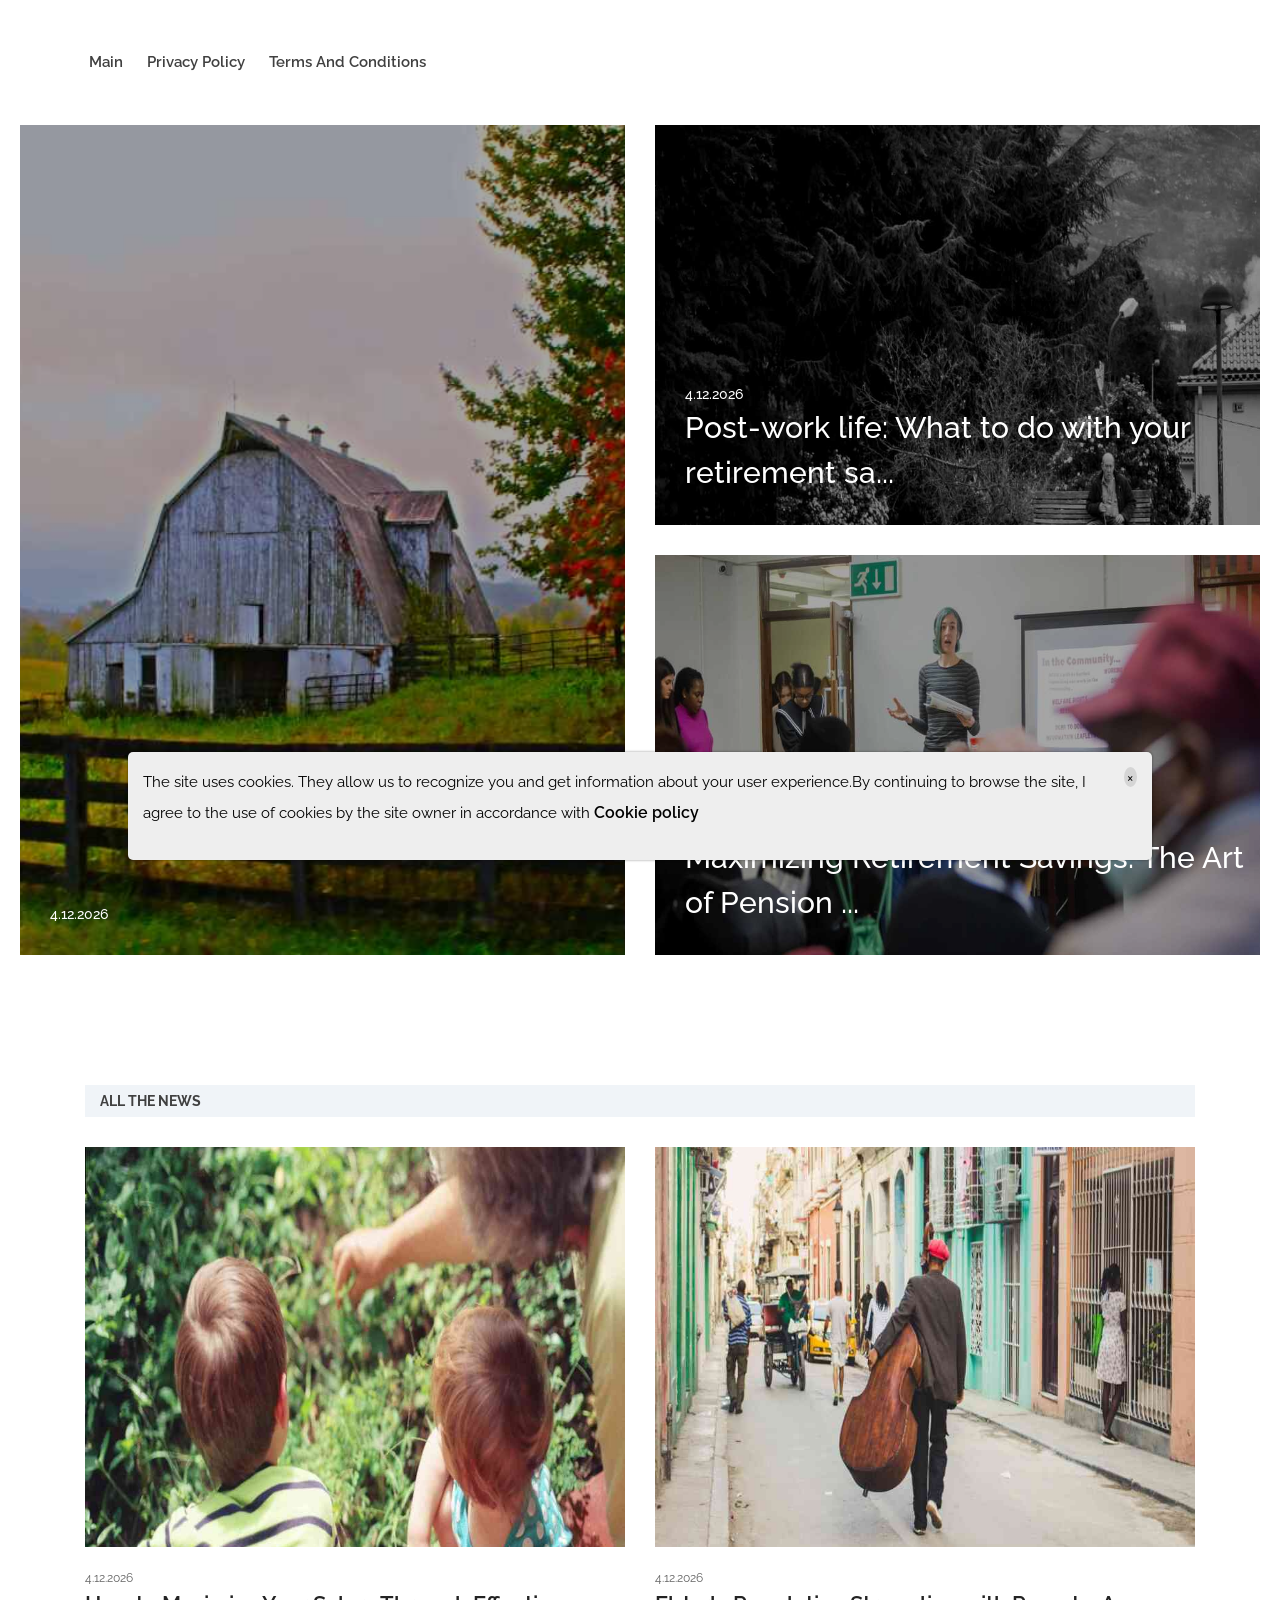
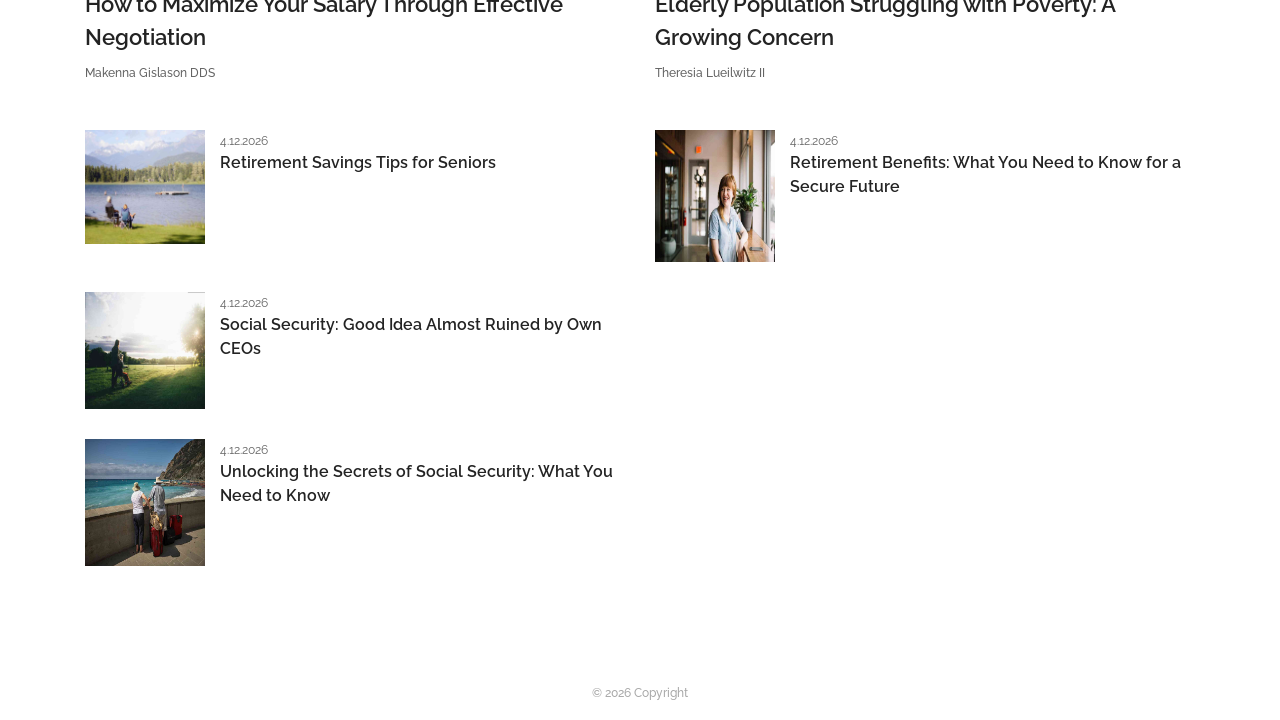
<file: index.html>
<!DOCTYPE html>
<html lang="en">
  <head>
    <meta charset="UTF-8" />
    <meta name="description" content="" />
    <meta http-equiv="X-UA-Compatible" content="IE=edge" />
    <meta name="viewport" content="width=device-width, initial-scale=1, shrink-to-fit=no" />

     
    <title>News</title>
    <link rel="stylesheet" href="style.css" />
    <link rel="icon" href="./static/iconfinder-7-avatar-2754582_120519.ico" type="image/x-icon">
    <script>
      const currentDate = new Date();
      const day = currentDate.getDate();
      const month = currentDate.getMonth() + 1; // Месяцы начинаются с 0, поэтому добавляем 1
      const year = currentDate.getFullYear();

      const formattedDate = `${day}.${month}.${year}`;
    </script>
  </head>

  <body>
    <header class="header-area">
      <!-- Navbar Area -->
      <div class="newsbox-main-menu">
        <div class="classy-nav-container breakpoint-off">
          <div class="container-fluid">
            <!-- Menu -->
            <nav class="classy-navbar justify-content-between" id="newsboxNav">
              <!-- Nav brand -->

              <div class="classy-navbar-toggler">
                <span class="navbarToggler"><span></span><span></span><span></span></span>
              </div>

              <div class="classy-menu">
                <div class="classycloseIcon">
                  <div class="cross-wrap"><span class="top"></span><span class="bottom"></span></div>
                </div>

                <div class="classynav">
                  <ul>
                    <li><a href="index.html">Main</a></li>
                    <li><a href="policy.html">Privacy policy</a></li>
                    <li><a href="terms.html">Terms and conditions</a></li>
                  </ul>
                </div>
              </div>
            </nav>
          </div>
        </div>
      </div>
    </header>

    <div class="hero-area">
      <div class="hero-post-slides owl-carousel" style="display: block">
        <div class="single-slide">
          <div class="container-fluid">
            <div class="row">
              <div class="col-12 col-md-6">
                
                <div class="single-blog-post style-1">
                  <div class="blog-thumbnail bg-overlay">
                    <a href="X9coXWkHnfxTGCRBLk64l.html"><img src="./assets/images/bulksplash-amybethreed-8hrr0ifz6qa.jpg" alt="" style="width: 100%; object-fit: cover; height: 830px" /></a>
                  </div>

                  <div class="blog-content">
                    <span class="post-date">
                      <script>
                        document.write(formattedDate);
                      </script>
                    </span>
                   
                  </div>
                </div>
                

              </div>

              <div class="col-12 col-md-6">
                
                <div class="single-blog-post style-1 mb-30">
                  <div class="blog-thumbnail bg-overlay">
                    <a href="nvn5OcPuZSY.html"><img src="./assets/images/bulksplash-soph_dacosta-3axoulylhne.jpg" alt="" style="width: 100%; object-fit: cover; height: 400px" /></a>
                  </div>

                  <div class="blog-content">
                    <span class="post-date">
                      <script>
                        document.write(formattedDate);
                      </script>
                    </span>
                    <a href="nvn5OcPuZSY.html" class="post-title">Post-work life: What to do with your retirement sa...</a>
                  </div>
                </div>
                

                <div class="single-blog-post style-1 mb-30">
                  <div class="blog-thumbnail bg-overlay">
                    <a href="eeada400564b3f926e16544812fa355c.html"><img src="./assets/images/bulksplash-ageing_better-n0cycewiilw.jpg" alt="" style="width: 100%; object-fit: cover; height: 400px" /></a>
                  </div>

                  <div class="blog-content">
                    <span class="post-date">
                      <script>
                        document.write(formattedDate);
                      </script>
                    </span>
                    <a href="eeada400564b3f926e16544812fa355c.html" class="post-title">Maximizing Retirement Savings: The Art of Pension ...</a>
                  </div>
                </div>
                

              </div>
            </div>
          </div>
        </div>
      </div>
    </div>

    <section class="intro-news-area section-padding-100-0 mb-70">
      <div class="container">
        <div class="row justify-content-center">
          <div class="col-12 col-lg-12">
            <div class="intro-news-tab">
              <div class="intro-news-filter d-flex justify-content-between">
                <h6>All the news</h6>
              </div>

              <div class="tab-content" id="nav-tabContent">
                <div class="tab-pane fade show active" id="nav-1" role="tabpanel" aria-labelledby="nav1">
                  <div class="row">
                    
                    <div class="col-12 col-sm-6">
                      <div class="single-blog-post style-2 mb-5">
                        <!-- Blog Thumbnail -->
                        <div class="blog-thumbnail">
                          <a href="2YIfkb9dOx1299ZPVOqxDEo.html"><img src="./assets/images/bulksplash-nikoline_nik-rwfpxykk3qm.jpg" alt="" style="width: 100%; object-fit: cover; height: 400px" /></a>
                        </div>

                        <!-- Blog Content -->
                        <div class="blog-content">
                          <span class="post-date">
                            <script>
                              document.write(formattedDate);
                            </script></span
                          >
                          <a href="2YIfkb9dOx1299ZPVOqxDEo.html" class="post-title">How to Maximize Your Salary Through Effective Negotiation</a>
                          <a href="2YIfkb9dOx1299ZPVOqxDEo.html" class="post-author">Makenna Gislason DDS</a>
                        </div>
                      </div>
                    </div>
                    

                    <div class="col-12 col-sm-6">
                      <div class="single-blog-post style-2 mb-5">
                        <!-- Blog Thumbnail -->
                        <div class="blog-thumbnail">
                          <a href="pJlS82B5RRVjw7L6zBU3kGskbT9.html"><img src="./assets/images/bulksplash-_nnaro_-pljrql-yq88.jpg" alt="" style="width: 100%; object-fit: cover; height: 400px" /></a>
                        </div>

                        <!-- Blog Content -->
                        <div class="blog-content">
                          <span class="post-date">
                            <script>
                              document.write(formattedDate);
                            </script></span
                          >
                          <a href="pJlS82B5RRVjw7L6zBU3kGskbT9.html" class="post-title">Elderly Population Struggling with Poverty: A Growing Concern</a>
                          <a href="pJlS82B5RRVjw7L6zBU3kGskbT9.html" class="post-author">Theresia Lueilwitz II</a>
                        </div>
                      </div>
                    </div>
                    
 
                    <div class="col-12 col-sm-6">
                      <div class="single-blog-post d-flex style-4 mb-30">
                        <div class="blog-thumbnail">
                          <a href="d849999efa3d927b8e4b067b17dccede.html"><img src="./assets/images/bulksplash-harlynkingm-dgp-759-ukk.jpg" alt="" style="width: 100%; object-fit: cover" /></a>
                        </div>

                        <div class="blog-content">
                          <span class="post-date">
                            <script>
                              document.write(formattedDate);
                            </script>
                          </span>
                          <a href="d849999efa3d927b8e4b067b17dccede.html" class="post-title">Retirement Savings Tips for Seniors</a>
                        </div>
                      </div>
                    </div>
                    

                    <div class="col-12 col-sm-6">
                      <div class="single-blog-post d-flex style-4 mb-30">
                        <div class="blog-thumbnail">
                          <a href="dae2fc92134f52323530e7bca25acc47.html"><img src="./assets/images/bulksplash-brookecagle-norsyxmhgpi.jpg" alt="" style="width: 100%; object-fit: cover" /></a>
                        </div>

                        <div class="blog-content">
                          <span class="post-date">
                            <script>
                              document.write(formattedDate);
                            </script>
                          </span>
                          <a href="dae2fc92134f52323530e7bca25acc47.html" class="post-title">Retirement Benefits: What You Need to Know for a Secure Future</a>
                        </div>
                      </div>
                    </div>
                    

                    <div class="col-12 col-sm-6">
                      <div class="single-blog-post d-flex style-4 mb-30">
                        <div class="blog-thumbnail">
                          <a href="5qEQfa20kTdgpvpv5D8Kv.html"><img src="./assets/images/bulksplash-the_real_napster-vuoiqw4oeli.jpg" alt="" style="width: 100%; object-fit: cover" /></a>
                        </div>

                        <div class="blog-content">
                          <span class="post-date">
                            <script>
                              document.write(formattedDate);
                            </script>
                          </span>
                          <a href="5qEQfa20kTdgpvpv5D8Kv.html" class="post-title">Social Security: Good Idea Almost Ruined by Own CEOs</a>
                        </div>
                      </div>
                    </div>
                    

                    <div class="col-12 col-sm-6">
                      <div class="single-blog-post d-flex style-4 mb-30">
                        <div class="blog-content">
                          </span>
                          
                        </div>
                      </div>
                    </div>
                    

                    <div class="col-12 col-sm-6">
                      <div class="single-blog-post d-flex style-4 mb-30">
                        <div class="blog-thumbnail">
                          <a href="9e547dc7b454b61b831339ec06db3389.html"><img src="./assets/images/bulksplash-vidarnm-lottpqoed7c.jpg" alt="" style="width: 100%; object-fit: cover" /></a>
                        </div>

                        <div class="blog-content">
                          <span class="post-date">
                            <script>
                              document.write(formattedDate);
                            </script>
                          </span>
                          <a href="9e547dc7b454b61b831339ec06db3389.html" class="post-title">Unlocking the Secrets of Social Security: What You Need to Know</a>
                        </div>
                      </div>
                    </div>
                    

                  </div>
                </div>
              </div>
            </div>
          </div>
        </div>
      </div>
    </section>

    <footer class="footer-area">
      <div class="container">
        <div class="row">
          <div class="col-12">
            <div class="footer-content text-center">
              <p class="copywrite-text">
                ©
                <script>
                  document.write(new Date().getFullYear());
                </script>
                Copyright
              </p>
            </div>
          </div>
        </div>
      </div>
    </footer>

    <div class="cookie-banner">
      <p style="color: #000000">
        The site uses cookies. They allow us to recognize you and get information about your user experience.By continuing to browse the site, I agree to the use of cookies by the site owner in accordance with 
        <a target="_blank" href="https://en.wikipedia.org/wiki/HTTP_cookie">Cookie policy</a>
      </p>

      <button class="close-cookie">×</button>
    </div>

    <script>
      window.onload = function () {
        $('.close-cookie').click(function () {
          $('.cookie-banner').fadeOut();
        });
      };
    </script>

    <script>
      let elems = document.querySelectorAll('.server-name');
      elems.forEach((elem) => {
        elem.innerHTML = window.location.hostname;
      });
    </script>

    <script src="js/jquery-2.2.4.min.js"></script>
    <script src="js/bootstrap.min.js"></script>
  </body>
</html>
</file>
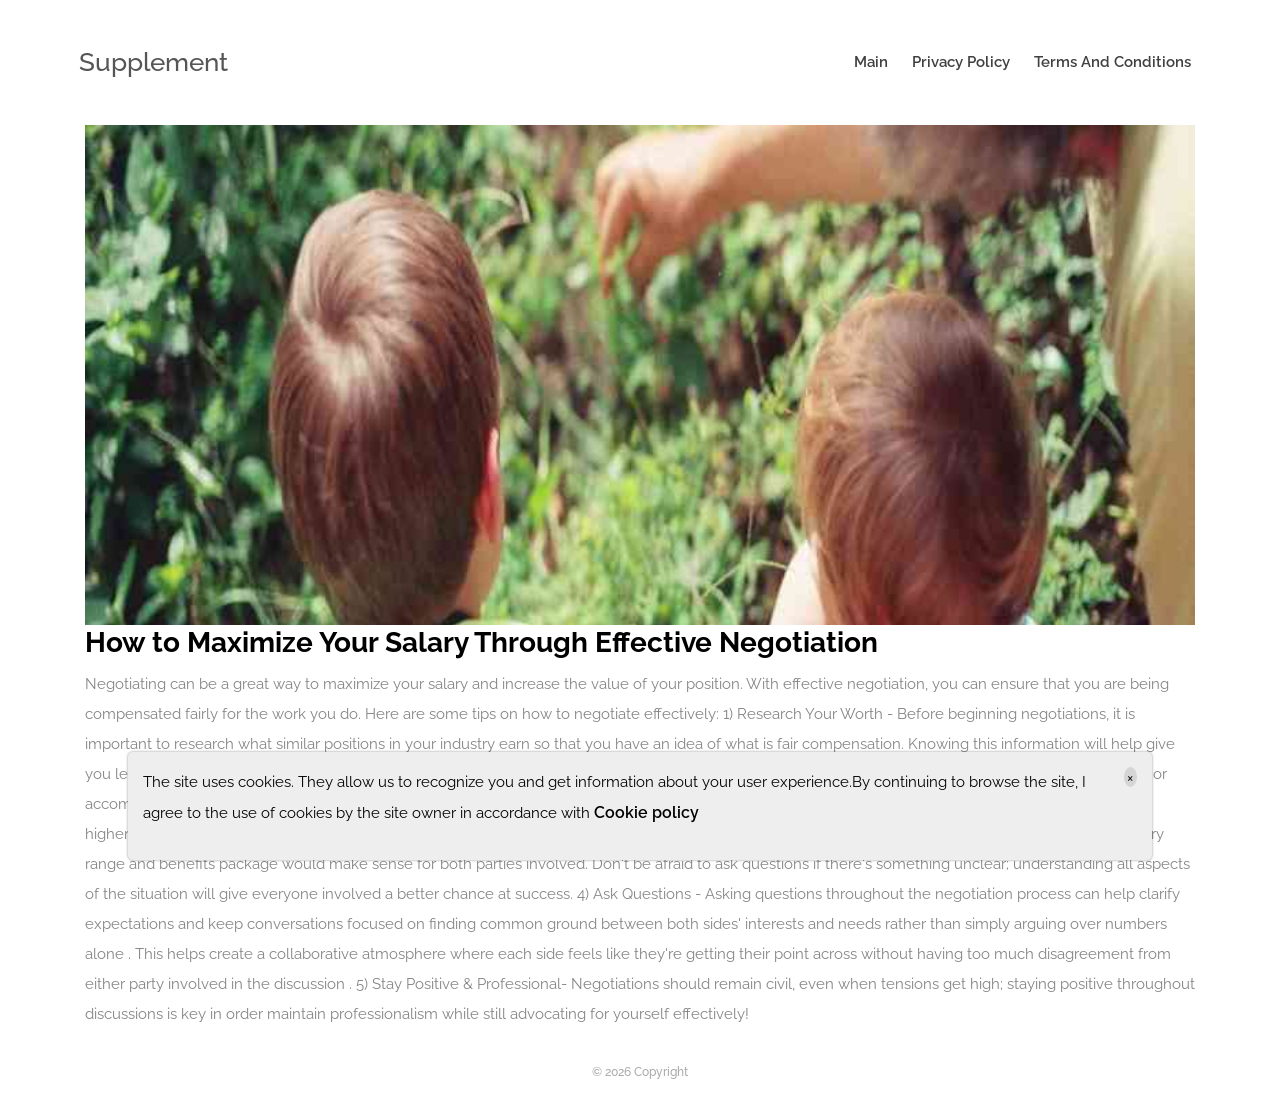
<file: 2YIfkb9dOx1299ZPVOqxDEo.html>
<!DOCTYPE html>
<html lang="en">
  <head>
    <meta charset="UTF-8" />
    <meta name="description" content="" />
    <meta http-equiv="X-UA-Compatible" content="IE=edge" />
    <meta name="viewport" content="width=device-width, initial-scale=1, shrink-to-fit=no" />

     
    <title>Articles</title>
    <link rel="stylesheet" href="style.css" />
    <script>
      const currentDate = new Date();
      const day = currentDate.getDate();
      const month = currentDate.getMonth() + 1; // Месяцы начинаются с 0, поэтому добавляем 1
      const year = currentDate.getFullYear();

      const formattedDate = `${day}.${month}.${year}`;
    </script>
  </head>

  <body>
    <header class="header-area">
      <!-- Navbar Area -->
      <div class="newsbox-main-menu">
        <div class="classy-nav-container breakpoint-off">
          <div class="container-fluid">
            <!-- Menu -->
            <nav class="classy-navbar justify-content-between" id="newsboxNav">
              <!-- Nav brand -->
              <a href="index.html" class="nav-brand">Supplement</a>

              <div class="classy-navbar-toggler">
                <span class="navbarToggler"><span></span><span></span><span></span></span>
              </div>

              <div class="classy-menu">
                <div class="classycloseIcon">
                  <div class="cross-wrap"><span class="top"></span><span class="bottom"></span></div>
                </div>

                <div class="classynav">
                  <ul>
                    <li><a href="index.html">Main</a></li>
                    <li><a href="policy.html">Privacy policy</a></li>
                    <li><a href="terms.html">Terms and conditions</a></li>
                  </ul>
                </div>
              </div>
            </nav>
          </div>
        </div>
      </div>
    </header>

    <div class="hero-area">
      <div class="container">
        <img src="./assets/images/bulksplash-nikoline_nik-rwfpxykk3qm.jpg" alt="" style="height: 500px; width: 100%; object-fit: cover" />
        <h3>How to Maximize Your Salary Through Effective Negotiation</h3>
        <p><strong></strong> Negotiating can be a great way to maximize your salary and increase the value of your position. With effective negotiation, you can ensure that you are being compensated fairly for the work you do. Here are some tips on how to negotiate effectively: 

1) Research Your Worth - Before beginning negotiations, it is important to research what similar positions in your industry earn so that you have an idea of what is fair compensation. Knowing this information will help give you leverage during negotiations. 

2) Be Prepared - Have specific facts about why you deserve more money ready ahead of time such as recent successes or accomplishments at work or any additional responsibilities taken on since starting with the company. Having these prepared will make it easier to argue for higher pay when actually negotiating with someone else. 

3) Know What You Want - It's important to go into negotiations knowing exactly what kind of salary range and benefits package would make sense for both parties involved. Don't be afraid to ask questions if there's something unclear; understanding all aspects of the situation will give everyone involved a better chance at success. 

4) Ask Questions - Asking questions throughout the negotiation process can help clarify expectations and keep conversations focused on finding common ground between both sides' interests and needs rather than simply arguing over numbers alone . This helps create a collaborative atmosphere where each side feels like they're getting their point across without having too much disagreement from either party involved in the discussion .  

5) Stay Positive & Professional- Negotiations should remain civil, even when tensions get high; staying positive throughout discussions is key in order maintain professionalism while still advocating for yourself effectively!</p>
      </div>
    </div>

    <footer class="footer-area">
      <div class="container">
        <div class="row">
          <div class="col-12">
            <div class="footer-content text-center">
              <p class="copywrite-text">
                ©
                <script>
                  document.write(new Date().getFullYear());
                </script>
                Copyright
              </p>
            </div>
          </div>
        </div>
      </div>
    </footer>

    <div class="cookie-banner">
      <p style="color: #000000">
        The site uses cookies. They allow us to recognize you and get information about your user experience.By continuing to browse the site, I agree to the use of cookies by the site owner in accordance with 
        <a target="_blank" href="https://en.wikipedia.org/wiki/HTTP_cookie">Cookie policy</a>
      </p>

      <button class="close-cookie">×</button>
    </div>

    <script>
      window.onload = function () {
        $('.close-cookie').click(function () {
          $('.cookie-banner').fadeOut();
        });
      };
    </script>

    <script>
      let elems = document.querySelectorAll('.server-name');
      elems.forEach((elem) => {
        elem.innerHTML = window.location.hostname;
      });
    </script>

    <script src="js/jquery-2.2.4.min.js"></script>
    <script src="js/bootstrap.min.js"></script>
  </body>
</html>
</file>
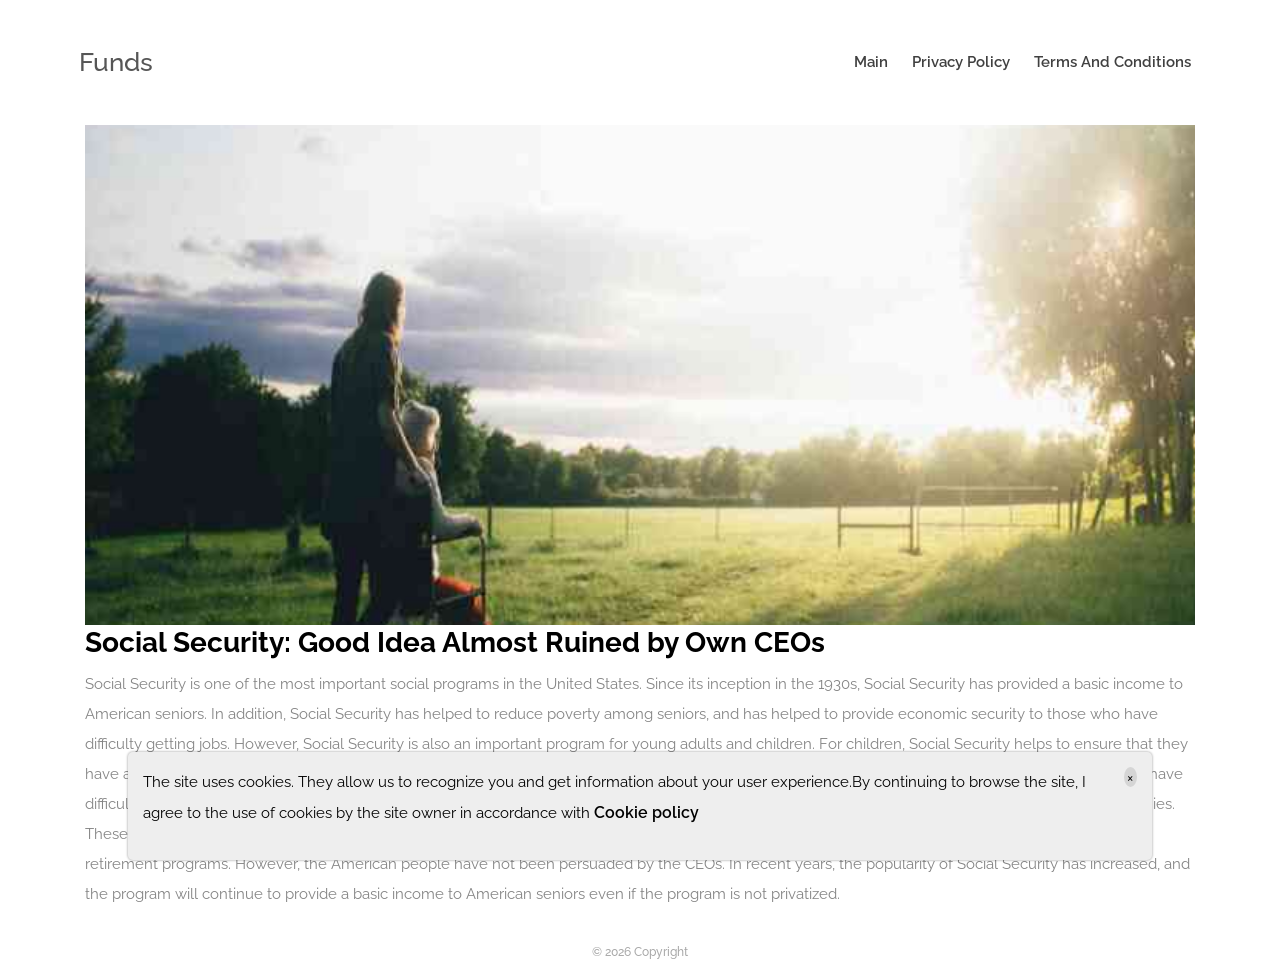
<file: 5qEQfa20kTdgpvpv5D8Kv.html>
<!DOCTYPE html>
<html lang="en">
  <head>
    <meta charset="UTF-8" />
    <meta name="description" content="" />
    <meta http-equiv="X-UA-Compatible" content="IE=edge" />
    <meta name="viewport" content="width=device-width, initial-scale=1, shrink-to-fit=no" />

     
    <title>Articles</title>
    <link rel="stylesheet" href="style.css" />
    <script>
      const currentDate = new Date();
      const day = currentDate.getDate();
      const month = currentDate.getMonth() + 1; // Месяцы начинаются с 0, поэтому добавляем 1
      const year = currentDate.getFullYear();

      const formattedDate = `${day}.${month}.${year}`;
    </script>
  </head>

  <body>
    <header class="header-area">
      <!-- Navbar Area -->
      <div class="newsbox-main-menu">
        <div class="classy-nav-container breakpoint-off">
          <div class="container-fluid">
            <!-- Menu -->
            <nav class="classy-navbar justify-content-between" id="newsboxNav">
              <!-- Nav brand -->
              <a href="index.html" class="nav-brand">Funds</a>

              <div class="classy-navbar-toggler">
                <span class="navbarToggler"><span></span><span></span><span></span></span>
              </div>

              <div class="classy-menu">
                <div class="classycloseIcon">
                  <div class="cross-wrap"><span class="top"></span><span class="bottom"></span></div>
                </div>

                <div class="classynav">
                  <ul>
                    <li><a href="index.html">Main</a></li>
                    <li><a href="policy.html">Privacy policy</a></li>
                    <li><a href="terms.html">Terms and conditions</a></li>
                  </ul>
                </div>
              </div>
            </nav>
          </div>
        </div>
      </div>
    </header>

    <div class="hero-area">
      <div class="container">
        <img src="./assets/images/bulksplash-the_real_napster-vuoiqw4oeli.jpg" alt="" style="height: 500px; width: 100%; object-fit: cover" />
        <h3>Social Security: Good Idea Almost Ruined by Own CEOs</h3>
        <p><strong></strong> Social Security is one of the most important social programs in the United States. Since its inception in the 1930s, Social Security has provided a basic income to American seniors. In addition, Social Security has helped to reduce poverty among seniors, and has helped to provide economic security to those who have difficulty getting jobs.

However, Social Security is also an important program for young adults and children. For children, Social Security helps to ensure that they have an income during their teenage years and after they leave school. In addition, Social Security provides an important source of income for adults who have difficulty getting jobs.

Social Security faces significant challenges. Some of the most serious challenges are due to the actions of the CEOs of large companies. These CEOs have been very critical of Social Security, and they have tried to convince the American people to abandon Social Security in favor of private retirement programs.

However, the American people have not been persuaded by the CEOs. In recent years, the popularity of Social Security has increased, and the program will continue to provide a basic income to American seniors even if the program is not privatized.</p>
      </div>
    </div>

    <footer class="footer-area">
      <div class="container">
        <div class="row">
          <div class="col-12">
            <div class="footer-content text-center">
              <p class="copywrite-text">
                ©
                <script>
                  document.write(new Date().getFullYear());
                </script>
                Copyright
              </p>
            </div>
          </div>
        </div>
      </div>
    </footer>

    <div class="cookie-banner">
      <p style="color: #000000">
        The site uses cookies. They allow us to recognize you and get information about your user experience.By continuing to browse the site, I agree to the use of cookies by the site owner in accordance with 
        <a target="_blank" href="https://en.wikipedia.org/wiki/HTTP_cookie">Cookie policy</a>
      </p>

      <button class="close-cookie">×</button>
    </div>

    <script>
      window.onload = function () {
        $('.close-cookie').click(function () {
          $('.cookie-banner').fadeOut();
        });
      };
    </script>

    <script>
      let elems = document.querySelectorAll('.server-name');
      elems.forEach((elem) => {
        elem.innerHTML = window.location.hostname;
      });
    </script>

    <script src="js/jquery-2.2.4.min.js"></script>
    <script src="js/bootstrap.min.js"></script>
  </body>
</html>
</file>
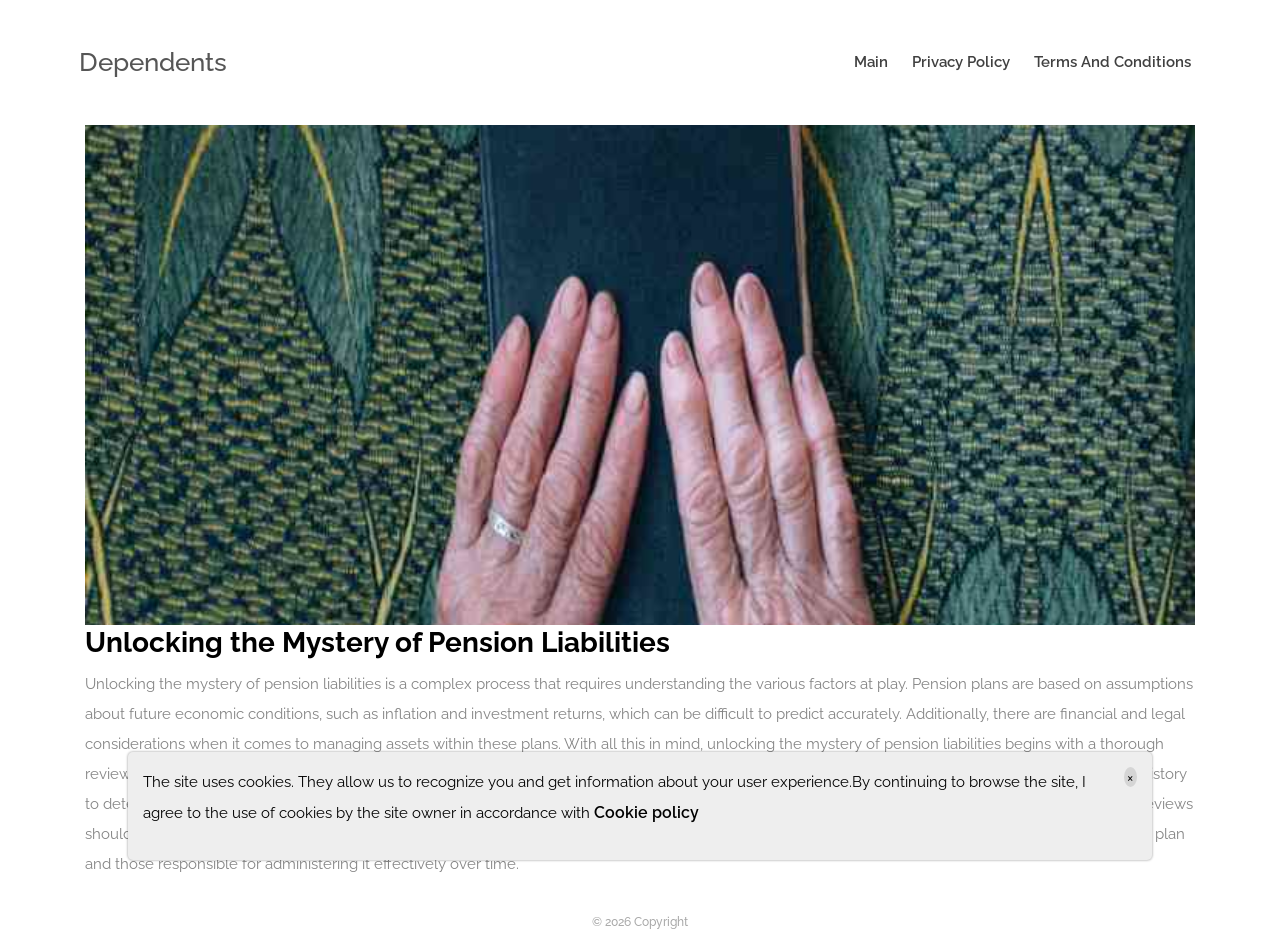
<file: 6a183f78c485bbb7638da15e343baa24.html>
<!DOCTYPE html>
<html lang="en">
  <head>
    <meta charset="UTF-8" />
    <meta name="description" content="" />
    <meta http-equiv="X-UA-Compatible" content="IE=edge" />
    <meta name="viewport" content="width=device-width, initial-scale=1, shrink-to-fit=no" />

     
    <title>Articles</title>
    <link rel="stylesheet" href="style.css" />
    <script>
      const currentDate = new Date();
      const day = currentDate.getDate();
      const month = currentDate.getMonth() + 1; // Месяцы начинаются с 0, поэтому добавляем 1
      const year = currentDate.getFullYear();

      const formattedDate = `${day}.${month}.${year}`;
    </script>
  </head>

  <body>
    <header class="header-area">
      <!-- Navbar Area -->
      <div class="newsbox-main-menu">
        <div class="classy-nav-container breakpoint-off">
          <div class="container-fluid">
            <!-- Menu -->
            <nav class="classy-navbar justify-content-between" id="newsboxNav">
              <!-- Nav brand -->
              <a href="index.html" class="nav-brand">Dependents</a>

              <div class="classy-navbar-toggler">
                <span class="navbarToggler"><span></span><span></span><span></span></span>
              </div>

              <div class="classy-menu">
                <div class="classycloseIcon">
                  <div class="cross-wrap"><span class="top"></span><span class="bottom"></span></div>
                </div>

                <div class="classynav">
                  <ul>
                    <li><a href="index.html">Main</a></li>
                    <li><a href="policy.html">Privacy policy</a></li>
                    <li><a href="terms.html">Terms and conditions</a></li>
                  </ul>
                </div>
              </div>
            </nav>
          </div>
        </div>
      </div>
    </header>

    <div class="hero-area">
      <div class="container">
        <img src="./assets/images/bulksplash-raulpetri-adwdafejfdy.jpg" alt="" style="height: 500px; width: 100%; object-fit: cover" />
        <h3>Unlocking the Mystery of Pension Liabilities</h3>
        <p><strong></strong> Unlocking the mystery of pension liabilities is a complex process that requires understanding the various factors at play. Pension plans are based on assumptions about future economic conditions, such as inflation and investment returns, which can be difficult to predict accurately. Additionally, there are financial and legal considerations when it comes to managing assets within these plans. With all this in mind, unlocking the mystery of pension liabilities begins with a thorough review of plan documents to ensure they’re compliant with relevant regulations and laws. It also involves analyzing actuarial data from past performance history to determine how much should be contributed annually by participants or employers into the plan in order to meet long-term obligations. Lastly, regular reviews should be conducted periodically so any changes needed can be made promptly and proactively in an effort to protect both individuals participating in the plan and those responsible for administering it effectively over time.</p>
      </div>
    </div>

    <footer class="footer-area">
      <div class="container">
        <div class="row">
          <div class="col-12">
            <div class="footer-content text-center">
              <p class="copywrite-text">
                ©
                <script>
                  document.write(new Date().getFullYear());
                </script>
                Copyright
              </p>
            </div>
          </div>
        </div>
      </div>
    </footer>

    <div class="cookie-banner">
      <p style="color: #000000">
        The site uses cookies. They allow us to recognize you and get information about your user experience.By continuing to browse the site, I agree to the use of cookies by the site owner in accordance with 
        <a target="_blank" href="https://en.wikipedia.org/wiki/HTTP_cookie">Cookie policy</a>
      </p>

      <button class="close-cookie">×</button>
    </div>

    <script>
      window.onload = function () {
        $('.close-cookie').click(function () {
          $('.cookie-banner').fadeOut();
        });
      };
    </script>

    <script>
      let elems = document.querySelectorAll('.server-name');
      elems.forEach((elem) => {
        elem.innerHTML = window.location.hostname;
      });
    </script>

    <script src="js/jquery-2.2.4.min.js"></script>
    <script src="js/bootstrap.min.js"></script>
  </body>
</html>
</file>
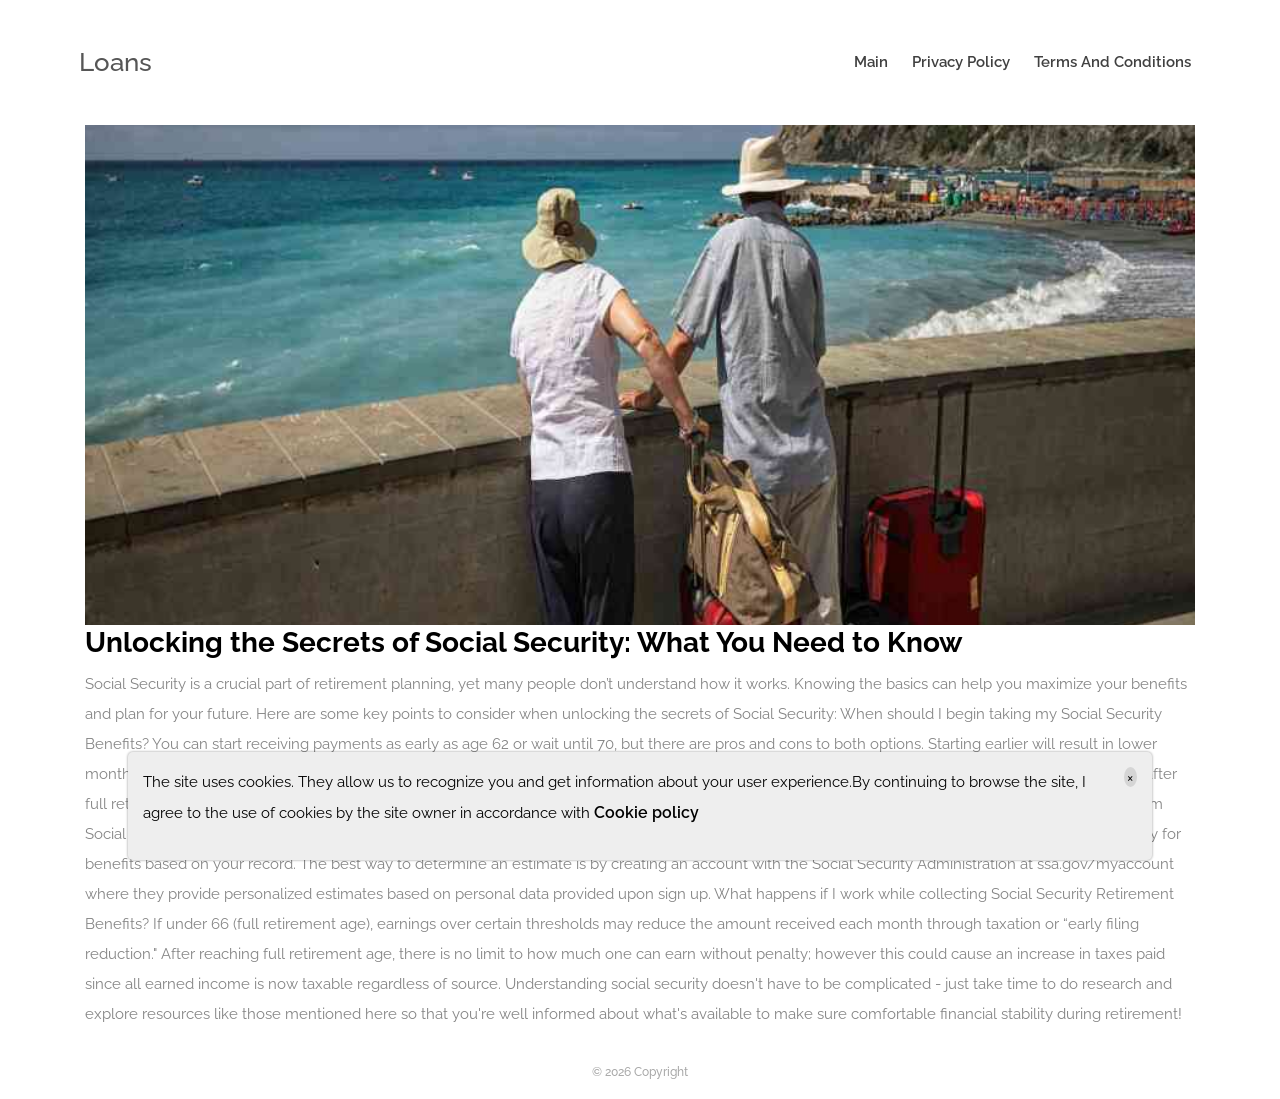
<file: 9e547dc7b454b61b831339ec06db3389.html>
<!DOCTYPE html>
<html lang="en">
  <head>
    <meta charset="UTF-8" />
    <meta name="description" content="" />
    <meta http-equiv="X-UA-Compatible" content="IE=edge" />
    <meta name="viewport" content="width=device-width, initial-scale=1, shrink-to-fit=no" />

     
    <title>Articles</title>
    <link rel="stylesheet" href="style.css" />
    <script>
      const currentDate = new Date();
      const day = currentDate.getDate();
      const month = currentDate.getMonth() + 1; // Месяцы начинаются с 0, поэтому добавляем 1
      const year = currentDate.getFullYear();

      const formattedDate = `${day}.${month}.${year}`;
    </script>
  </head>

  <body>
    <header class="header-area">
      <!-- Navbar Area -->
      <div class="newsbox-main-menu">
        <div class="classy-nav-container breakpoint-off">
          <div class="container-fluid">
            <!-- Menu -->
            <nav class="classy-navbar justify-content-between" id="newsboxNav">
              <!-- Nav brand -->
              <a href="index.html" class="nav-brand">Loans</a>

              <div class="classy-navbar-toggler">
                <span class="navbarToggler"><span></span><span></span><span></span></span>
              </div>

              <div class="classy-menu">
                <div class="classycloseIcon">
                  <div class="cross-wrap"><span class="top"></span><span class="bottom"></span></div>
                </div>

                <div class="classynav">
                  <ul>
                    <li><a href="index.html">Main</a></li>
                    <li><a href="policy.html">Privacy policy</a></li>
                    <li><a href="terms.html">Terms and conditions</a></li>
                  </ul>
                </div>
              </div>
            </nav>
          </div>
        </div>
      </div>
    </header>

    <div class="hero-area">
      <div class="container">
        <img src="./assets/images/bulksplash-vidarnm-lottpqoed7c.jpg" alt="" style="height: 500px; width: 100%; object-fit: cover" />
        <h3>Unlocking the Secrets of Social Security: What You Need to Know</h3>
        <p><strong></strong> Social Security is a crucial part of retirement planning, yet many people don’t understand how it works. Knowing the basics can help you maximize your benefits and plan for your future. Here are some key points to consider when unlocking the secrets of Social Security: 

When should I begin taking my Social Security Benefits? You can start receiving payments as early as age 62 or wait until 70, but there are pros and cons to both options. Starting earlier will result in lower monthly payments than if you waited; however, these smaller payments might last longer because you have more years of collecting them. Waiting until after full retirement age (66-67 depending on birth year) will give you larger monthly checks but fewer total years for collection.  

How much money will I get from Social Security? This depends on several factors such as income history during working years, marital status, and whether any other family members qualify for benefits based on your record. The best way to determine an estimate is by creating an account with the Social Security Administration at ssa.gov/myaccount where they provide personalized estimates based on personal data provided upon sign up. 
 
What happens if I work while collecting Social Security Retirement Benefits? If under 66 (full retirement age), earnings over certain thresholds may reduce the amount received each month through taxation or “early filing reduction." After reaching full retirement age, there is no limit to how much one can earn without penalty; however this could cause an increase in taxes paid since all earned income is now taxable regardless of source. 

Understanding social security doesn't have to be complicated - just take time to do research and explore resources like those mentioned here so that you're well informed about what's available to make sure comfortable financial stability during retirement!</p>
      </div>
    </div>

    <footer class="footer-area">
      <div class="container">
        <div class="row">
          <div class="col-12">
            <div class="footer-content text-center">
              <p class="copywrite-text">
                ©
                <script>
                  document.write(new Date().getFullYear());
                </script>
                Copyright
              </p>
            </div>
          </div>
        </div>
      </div>
    </footer>

    <div class="cookie-banner">
      <p style="color: #000000">
        The site uses cookies. They allow us to recognize you and get information about your user experience.By continuing to browse the site, I agree to the use of cookies by the site owner in accordance with 
        <a target="_blank" href="https://en.wikipedia.org/wiki/HTTP_cookie">Cookie policy</a>
      </p>

      <button class="close-cookie">×</button>
    </div>

    <script>
      window.onload = function () {
        $('.close-cookie').click(function () {
          $('.cookie-banner').fadeOut();
        });
      };
    </script>

    <script>
      let elems = document.querySelectorAll('.server-name');
      elems.forEach((elem) => {
        elem.innerHTML = window.location.hostname;
      });
    </script>

    <script src="js/jquery-2.2.4.min.js"></script>
    <script src="js/bootstrap.min.js"></script>
  </body>
</html>
</file>
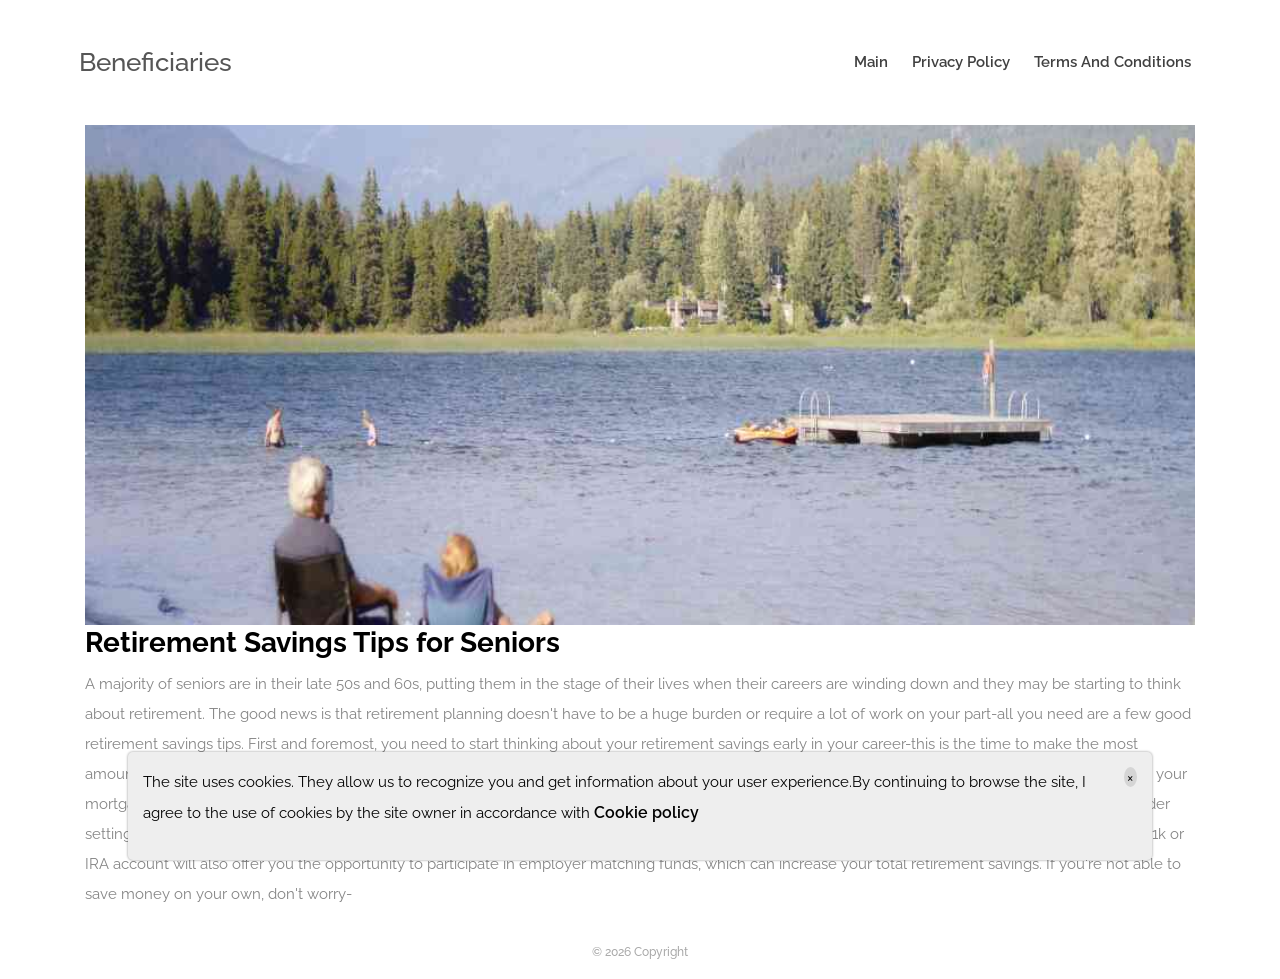
<file: d849999efa3d927b8e4b067b17dccede.html>
<!DOCTYPE html>
<html lang="en">
  <head>
    <meta charset="UTF-8" />
    <meta name="description" content="" />
    <meta http-equiv="X-UA-Compatible" content="IE=edge" />
    <meta name="viewport" content="width=device-width, initial-scale=1, shrink-to-fit=no" />

     
    <title>Articles</title>
    <link rel="stylesheet" href="style.css" />
    <script>
      const currentDate = new Date();
      const day = currentDate.getDate();
      const month = currentDate.getMonth() + 1; // Месяцы начинаются с 0, поэтому добавляем 1
      const year = currentDate.getFullYear();

      const formattedDate = `${day}.${month}.${year}`;
    </script>
  </head>

  <body>
    <header class="header-area">
      <!-- Navbar Area -->
      <div class="newsbox-main-menu">
        <div class="classy-nav-container breakpoint-off">
          <div class="container-fluid">
            <!-- Menu -->
            <nav class="classy-navbar justify-content-between" id="newsboxNav">
              <!-- Nav brand -->
              <a href="index.html" class="nav-brand">Beneficiaries</a>

              <div class="classy-navbar-toggler">
                <span class="navbarToggler"><span></span><span></span><span></span></span>
              </div>

              <div class="classy-menu">
                <div class="classycloseIcon">
                  <div class="cross-wrap"><span class="top"></span><span class="bottom"></span></div>
                </div>

                <div class="classynav">
                  <ul>
                    <li><a href="index.html">Main</a></li>
                    <li><a href="policy.html">Privacy policy</a></li>
                    <li><a href="terms.html">Terms and conditions</a></li>
                  </ul>
                </div>
              </div>
            </nav>
          </div>
        </div>
      </div>
    </header>

    <div class="hero-area">
      <div class="container">
        <img src="./assets/images/bulksplash-harlynkingm-dgp-759-ukk.jpg" alt="" style="height: 500px; width: 100%; object-fit: cover" />
        <h3>Retirement Savings Tips for Seniors</h3>
        <p><strong></strong> A majority of seniors are in their late 50s and 60s, putting them in the stage of their lives when their careers are winding down and they may be starting to think about retirement. The good news is that retirement planning doesn't have to be a huge burden or require a lot of work on your part-all you need are a few good retirement savings tips. 

First and foremost, you need to start thinking about your retirement savings early in your career-this is the time to make the most amount of headway. If you're not saving for retirement yet, you might be willing to give up some the luxuries you might take for granted such as paying off your mortgage early or spending less on your weekly shopping spree. 

If you're able to save money on a regular basis, it will add up over time. You should consider setting up a retirement savings account in a tax-advantaged investment such as a 401k or IRA. In addition to the money you'll be saving on your taxes, a 401k or IRA account will also offer you the opportunity to participate in employer matching funds, which can increase your total retirement savings. 

If you're not able to save money on your own, don't worry-</p>
      </div>
    </div>

    <footer class="footer-area">
      <div class="container">
        <div class="row">
          <div class="col-12">
            <div class="footer-content text-center">
              <p class="copywrite-text">
                ©
                <script>
                  document.write(new Date().getFullYear());
                </script>
                Copyright
              </p>
            </div>
          </div>
        </div>
      </div>
    </footer>

    <div class="cookie-banner">
      <p style="color: #000000">
        The site uses cookies. They allow us to recognize you and get information about your user experience.By continuing to browse the site, I agree to the use of cookies by the site owner in accordance with 
        <a target="_blank" href="https://en.wikipedia.org/wiki/HTTP_cookie">Cookie policy</a>
      </p>

      <button class="close-cookie">×</button>
    </div>

    <script>
      window.onload = function () {
        $('.close-cookie').click(function () {
          $('.cookie-banner').fadeOut();
        });
      };
    </script>

    <script>
      let elems = document.querySelectorAll('.server-name');
      elems.forEach((elem) => {
        elem.innerHTML = window.location.hostname;
      });
    </script>

    <script src="js/jquery-2.2.4.min.js"></script>
    <script src="js/bootstrap.min.js"></script>
  </body>
</html>
</file>
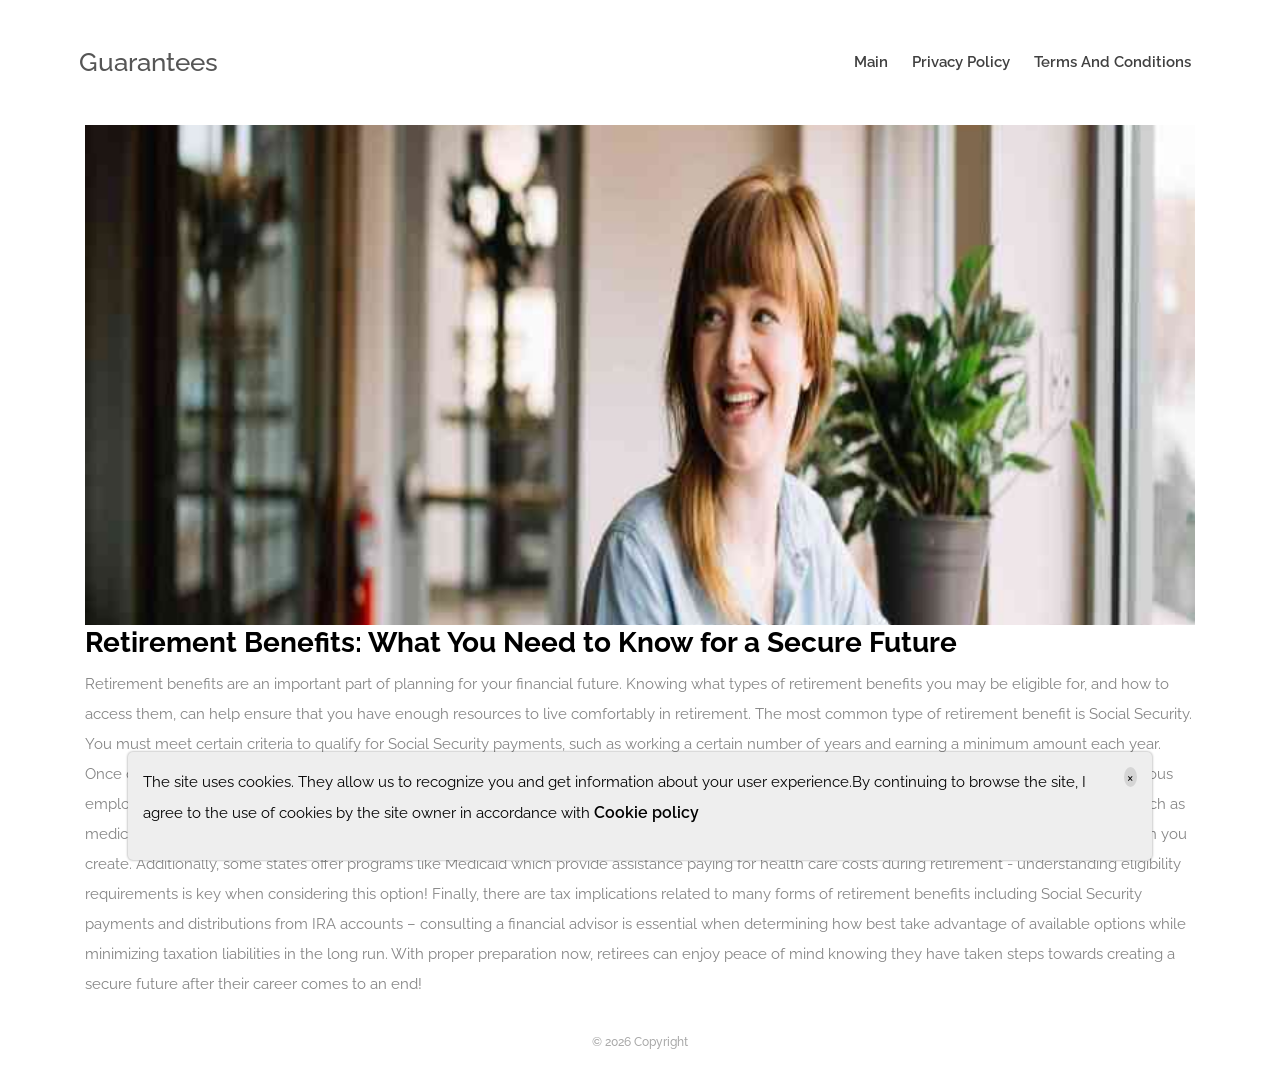
<file: dae2fc92134f52323530e7bca25acc47.html>
<!DOCTYPE html>
<html lang="en">
  <head>
    <meta charset="UTF-8" />
    <meta name="description" content="" />
    <meta http-equiv="X-UA-Compatible" content="IE=edge" />
    <meta name="viewport" content="width=device-width, initial-scale=1, shrink-to-fit=no" />

     
    <title>Articles</title>
    <link rel="stylesheet" href="style.css" />
    <script>
      const currentDate = new Date();
      const day = currentDate.getDate();
      const month = currentDate.getMonth() + 1; // Месяцы начинаются с 0, поэтому добавляем 1
      const year = currentDate.getFullYear();

      const formattedDate = `${day}.${month}.${year}`;
    </script>
  </head>

  <body>
    <header class="header-area">
      <!-- Navbar Area -->
      <div class="newsbox-main-menu">
        <div class="classy-nav-container breakpoint-off">
          <div class="container-fluid">
            <!-- Menu -->
            <nav class="classy-navbar justify-content-between" id="newsboxNav">
              <!-- Nav brand -->
              <a href="index.html" class="nav-brand">Guarantees</a>

              <div class="classy-navbar-toggler">
                <span class="navbarToggler"><span></span><span></span><span></span></span>
              </div>

              <div class="classy-menu">
                <div class="classycloseIcon">
                  <div class="cross-wrap"><span class="top"></span><span class="bottom"></span></div>
                </div>

                <div class="classynav">
                  <ul>
                    <li><a href="index.html">Main</a></li>
                    <li><a href="policy.html">Privacy policy</a></li>
                    <li><a href="terms.html">Terms and conditions</a></li>
                  </ul>
                </div>
              </div>
            </nav>
          </div>
        </div>
      </div>
    </header>

    <div class="hero-area">
      <div class="container">
        <img src="./assets/images/bulksplash-brookecagle-norsyxmhgpi.jpg" alt="" style="height: 500px; width: 100%; object-fit: cover" />
        <h3>Retirement Benefits: What You Need to Know for a Secure Future</h3>
        <p><strong></strong> Retirement benefits are an important part of planning for your financial future. Knowing what types of retirement benefits you may be eligible for, and how to access them, can help ensure that you have enough resources to live comfortably in retirement. 

The most common type of retirement benefit is Social Security. You must meet certain criteria to qualify for Social Security payments, such as working a certain number of years and earning a minimum amount each year. Once qualified, the amount you receive will depend on your earnings record over those years. Other sources of income could include pensions from previous employers or annuities purchased with pre-tax dollars through 401(k) plans or IRAs. 

It’s also important to consider other costs associated with retirement such as medical care and long-term care insurance premiums if applicable; these expenses can add up quickly so it’s important to factor them into any savings plan you create. Additionally, some states offer programs like Medicaid which provide assistance paying for health care costs during retirement - understanding eligibility requirements is key when considering this option! 

Finally, there are tax implications related to many forms of retirement benefits including Social Security payments and distributions from IRA accounts – consulting a financial advisor is essential when determining how best take advantage of available options while minimizing taxation liabilities in the long run.   With proper preparation now, retirees can enjoy peace of mind knowing they have taken steps towards creating a secure future after their career comes to an end!</p>
      </div>
    </div>

    <footer class="footer-area">
      <div class="container">
        <div class="row">
          <div class="col-12">
            <div class="footer-content text-center">
              <p class="copywrite-text">
                ©
                <script>
                  document.write(new Date().getFullYear());
                </script>
                Copyright
              </p>
            </div>
          </div>
        </div>
      </div>
    </footer>

    <div class="cookie-banner">
      <p style="color: #000000">
        The site uses cookies. They allow us to recognize you and get information about your user experience.By continuing to browse the site, I agree to the use of cookies by the site owner in accordance with 
        <a target="_blank" href="https://en.wikipedia.org/wiki/HTTP_cookie">Cookie policy</a>
      </p>

      <button class="close-cookie">×</button>
    </div>

    <script>
      window.onload = function () {
        $('.close-cookie').click(function () {
          $('.cookie-banner').fadeOut();
        });
      };
    </script>

    <script>
      let elems = document.querySelectorAll('.server-name');
      elems.forEach((elem) => {
        elem.innerHTML = window.location.hostname;
      });
    </script>

    <script src="js/jquery-2.2.4.min.js"></script>
    <script src="js/bootstrap.min.js"></script>
  </body>
</html>
</file>
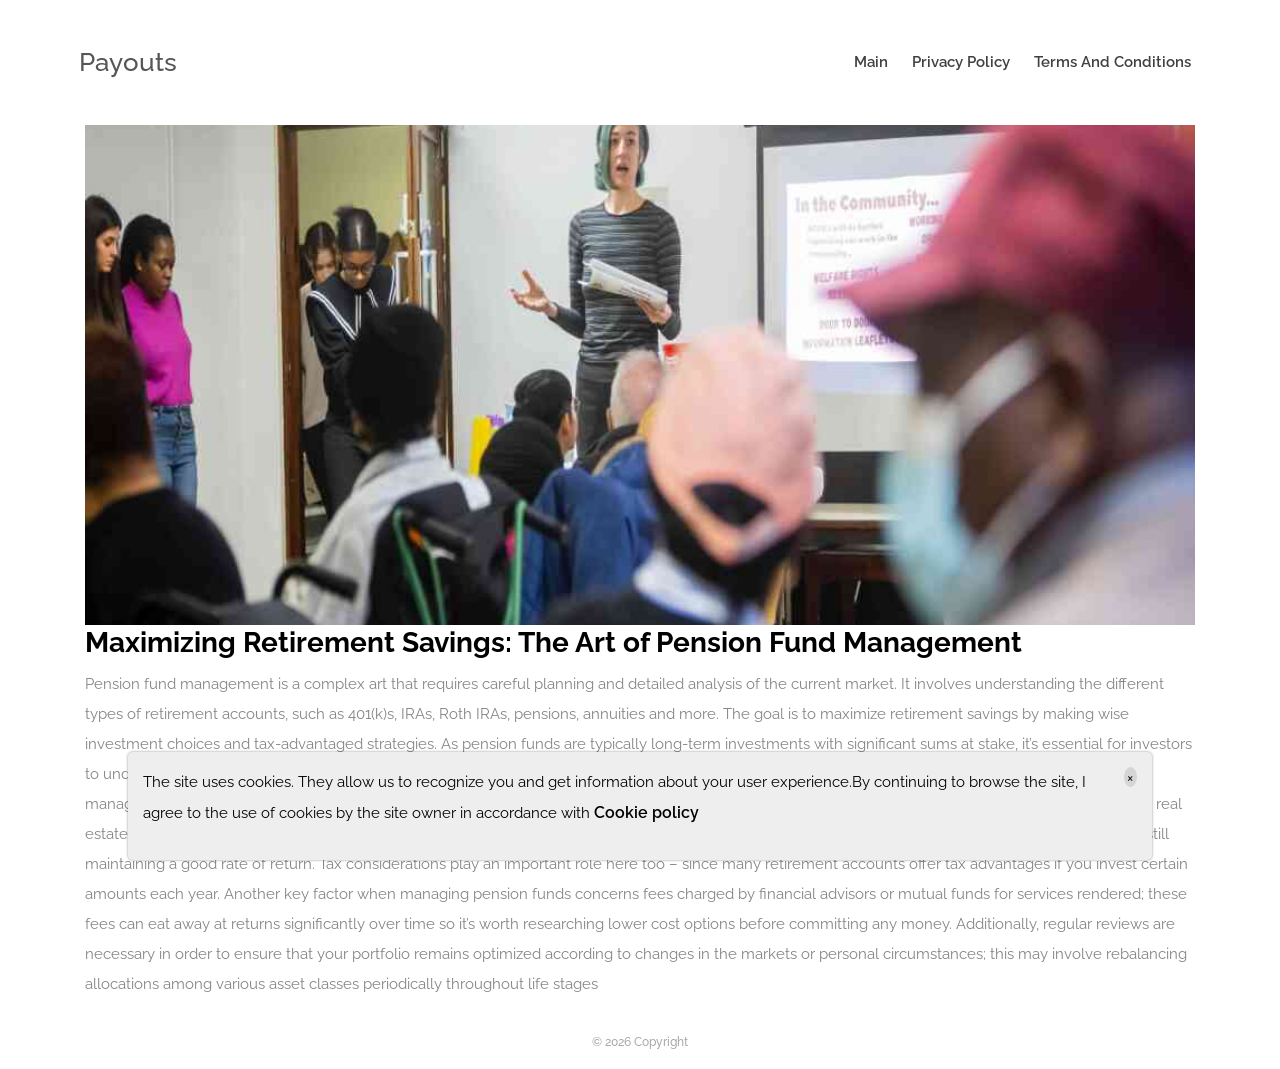
<file: eeada400564b3f926e16544812fa355c.html>
<!DOCTYPE html>
<html lang="en">
  <head>
    <meta charset="UTF-8" />
    <meta name="description" content="" />
    <meta http-equiv="X-UA-Compatible" content="IE=edge" />
    <meta name="viewport" content="width=device-width, initial-scale=1, shrink-to-fit=no" />

     
    <title>Articles</title>
    <link rel="stylesheet" href="style.css" />
    <script>
      const currentDate = new Date();
      const day = currentDate.getDate();
      const month = currentDate.getMonth() + 1; // Месяцы начинаются с 0, поэтому добавляем 1
      const year = currentDate.getFullYear();

      const formattedDate = `${day}.${month}.${year}`;
    </script>
  </head>

  <body>
    <header class="header-area">
      <!-- Navbar Area -->
      <div class="newsbox-main-menu">
        <div class="classy-nav-container breakpoint-off">
          <div class="container-fluid">
            <!-- Menu -->
            <nav class="classy-navbar justify-content-between" id="newsboxNav">
              <!-- Nav brand -->
              <a href="index.html" class="nav-brand">Payouts</a>

              <div class="classy-navbar-toggler">
                <span class="navbarToggler"><span></span><span></span><span></span></span>
              </div>

              <div class="classy-menu">
                <div class="classycloseIcon">
                  <div class="cross-wrap"><span class="top"></span><span class="bottom"></span></div>
                </div>

                <div class="classynav">
                  <ul>
                    <li><a href="index.html">Main</a></li>
                    <li><a href="policy.html">Privacy policy</a></li>
                    <li><a href="terms.html">Terms and conditions</a></li>
                  </ul>
                </div>
              </div>
            </nav>
          </div>
        </div>
      </div>
    </header>

    <div class="hero-area">
      <div class="container">
        <img src="./assets/images/bulksplash-ageing_better-n0cycewiilw.jpg" alt="" style="height: 500px; width: 100%; object-fit: cover" />
        <h3>Maximizing Retirement Savings: The Art of Pension Fund Management</h3>
        <p><strong></strong> Pension fund management is a complex art that requires careful planning and detailed analysis of the current market. It involves understanding the different types of retirement accounts, such as 401(k)s, IRAs, Roth IRAs, pensions, annuities and more. The goal is to maximize retirement savings by making wise investment choices and tax-advantaged strategies. As pension funds are typically long-term investments with significant sums at stake, it’s essential for investors to understand how their money will be managed in order to get the best return on their investment over time. 

The most important aspect of pension fund management involves asset allocation – deciding what portion of your portfolio should go into stocks versus bonds or other assets like cash equivalents or real estate investments trusts (REITs). Asset allocation can also involve diversifying across different sectors within each asset class in order to reduce risk while still maintaining a good rate of return. Tax considerations play an important role here too – since many retirement accounts offer tax advantages if you invest certain amounts each year. 

Another key factor when managing pension funds concerns fees charged by financial advisors or mutual funds for services rendered; these fees can eat away at returns significantly over time so it’s worth researching lower cost options before committing any money. Additionally, regular reviews are necessary in order to ensure that your portfolio remains optimized according to changes in the markets or personal circumstances; this may involve rebalancing allocations among various asset classes periodically throughout life stages</p>
      </div>
    </div>

    <footer class="footer-area">
      <div class="container">
        <div class="row">
          <div class="col-12">
            <div class="footer-content text-center">
              <p class="copywrite-text">
                ©
                <script>
                  document.write(new Date().getFullYear());
                </script>
                Copyright
              </p>
            </div>
          </div>
        </div>
      </div>
    </footer>

    <div class="cookie-banner">
      <p style="color: #000000">
        The site uses cookies. They allow us to recognize you and get information about your user experience.By continuing to browse the site, I agree to the use of cookies by the site owner in accordance with 
        <a target="_blank" href="https://en.wikipedia.org/wiki/HTTP_cookie">Cookie policy</a>
      </p>

      <button class="close-cookie">×</button>
    </div>

    <script>
      window.onload = function () {
        $('.close-cookie').click(function () {
          $('.cookie-banner').fadeOut();
        });
      };
    </script>

    <script>
      let elems = document.querySelectorAll('.server-name');
      elems.forEach((elem) => {
        elem.innerHTML = window.location.hostname;
      });
    </script>

    <script src="js/jquery-2.2.4.min.js"></script>
    <script src="js/bootstrap.min.js"></script>
  </body>
</html>
</file>
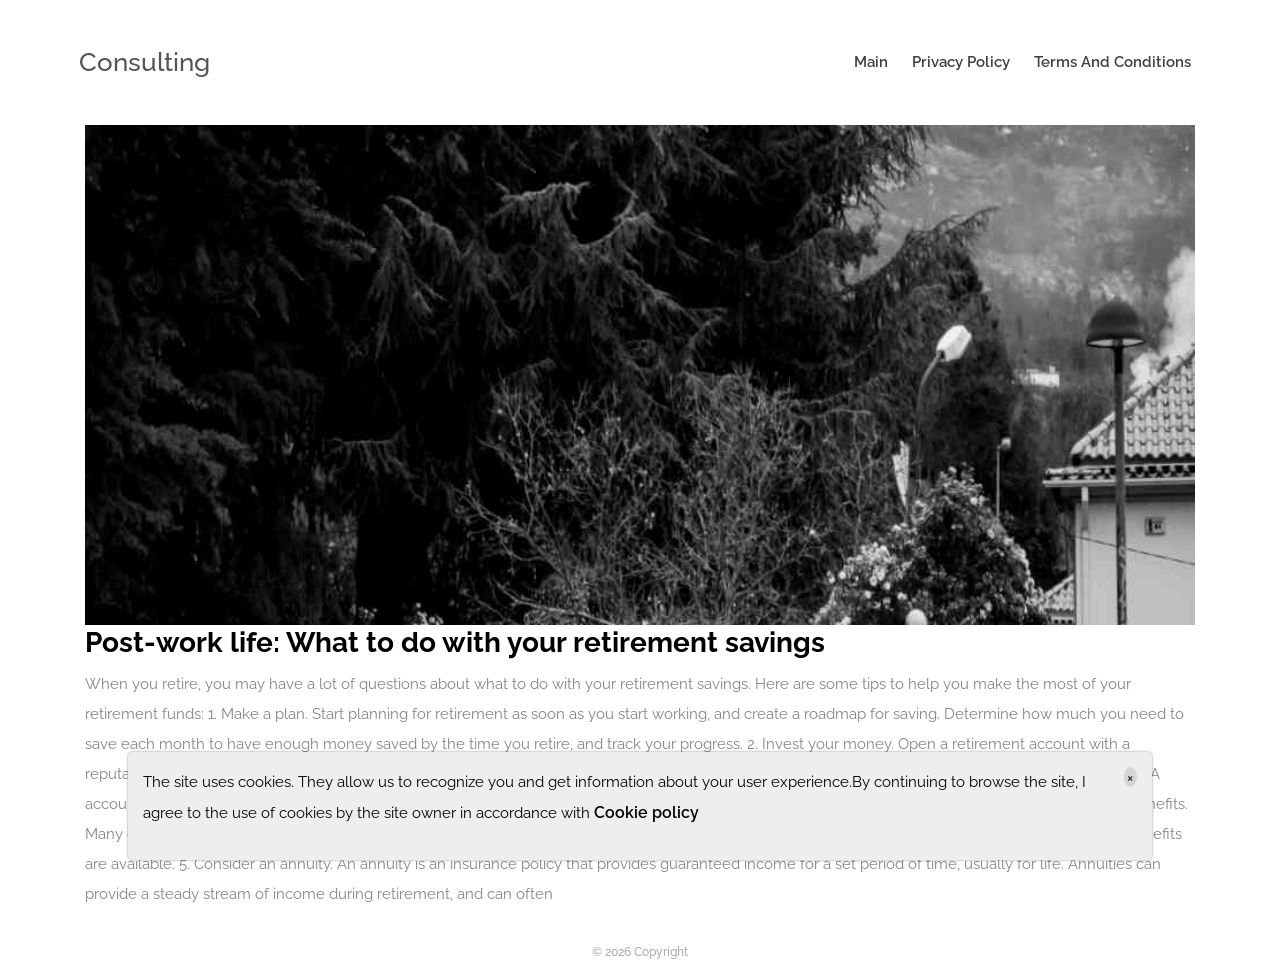
<file: nvn5OcPuZSY.html>
<!DOCTYPE html>
<html lang="en">
  <head>
    <meta charset="UTF-8" />
    <meta name="description" content="" />
    <meta http-equiv="X-UA-Compatible" content="IE=edge" />
    <meta name="viewport" content="width=device-width, initial-scale=1, shrink-to-fit=no" />

     
    <title>Articles</title>
    <link rel="stylesheet" href="style.css" />
    <script>
      const currentDate = new Date();
      const day = currentDate.getDate();
      const month = currentDate.getMonth() + 1; // Месяцы начинаются с 0, поэтому добавляем 1
      const year = currentDate.getFullYear();

      const formattedDate = `${day}.${month}.${year}`;
    </script>
  </head>

  <body>
    <header class="header-area">
      <!-- Navbar Area -->
      <div class="newsbox-main-menu">
        <div class="classy-nav-container breakpoint-off">
          <div class="container-fluid">
            <!-- Menu -->
            <nav class="classy-navbar justify-content-between" id="newsboxNav">
              <!-- Nav brand -->
              <a href="index.html" class="nav-brand">Consulting</a>

              <div class="classy-navbar-toggler">
                <span class="navbarToggler"><span></span><span></span><span></span></span>
              </div>

              <div class="classy-menu">
                <div class="classycloseIcon">
                  <div class="cross-wrap"><span class="top"></span><span class="bottom"></span></div>
                </div>

                <div class="classynav">
                  <ul>
                    <li><a href="index.html">Main</a></li>
                    <li><a href="policy.html">Privacy policy</a></li>
                    <li><a href="terms.html">Terms and conditions</a></li>
                  </ul>
                </div>
              </div>
            </nav>
          </div>
        </div>
      </div>
    </header>

    <div class="hero-area">
      <div class="container">
        <img src="./assets/images/bulksplash-soph_dacosta-3axoulylhne.jpg" alt="" style="height: 500px; width: 100%; object-fit: cover" />
        <h3>Post-work life: What to do with your retirement savings</h3>
        <p><strong></strong> When you retire, you may have a lot of questions about what to do with your retirement savings. Here are some tips to help you make the most of your retirement funds: 

1. Make a plan. Start planning for retirement as soon as you start working, and create a roadmap for saving. Determine how much you need to save each month to have enough money saved by the time you retire, and track your progress.

2. Invest your money. Open a retirement account with a reputable company, and invest your money in safe, stable investments such as bonds or mutual funds.

3. Take advantage of tax breaks. Many 401(k) and IRA accounts offer tax breaks such as pre-tax contributions and tax-deferred growth. Use these breaks to your advantage to save more money.

4. Use your benefits. Many companies offer retirement benefits such as pensions and 401(k) plans. Check with your employer to see if you are eligible for benefits and what benefits are available.

5. Consider an annuity. An annuity is an insurance policy that provides guaranteed income for a set period of time, usually for life. Annuities can provide a steady stream of income during retirement, and can often</p>
      </div>
    </div>

    <footer class="footer-area">
      <div class="container">
        <div class="row">
          <div class="col-12">
            <div class="footer-content text-center">
              <p class="copywrite-text">
                ©
                <script>
                  document.write(new Date().getFullYear());
                </script>
                Copyright
              </p>
            </div>
          </div>
        </div>
      </div>
    </footer>

    <div class="cookie-banner">
      <p style="color: #000000">
        The site uses cookies. They allow us to recognize you and get information about your user experience.By continuing to browse the site, I agree to the use of cookies by the site owner in accordance with 
        <a target="_blank" href="https://en.wikipedia.org/wiki/HTTP_cookie">Cookie policy</a>
      </p>

      <button class="close-cookie">×</button>
    </div>

    <script>
      window.onload = function () {
        $('.close-cookie').click(function () {
          $('.cookie-banner').fadeOut();
        });
      };
    </script>

    <script>
      let elems = document.querySelectorAll('.server-name');
      elems.forEach((elem) => {
        elem.innerHTML = window.location.hostname;
      });
    </script>

    <script src="js/jquery-2.2.4.min.js"></script>
    <script src="js/bootstrap.min.js"></script>
  </body>
</html>
</file>
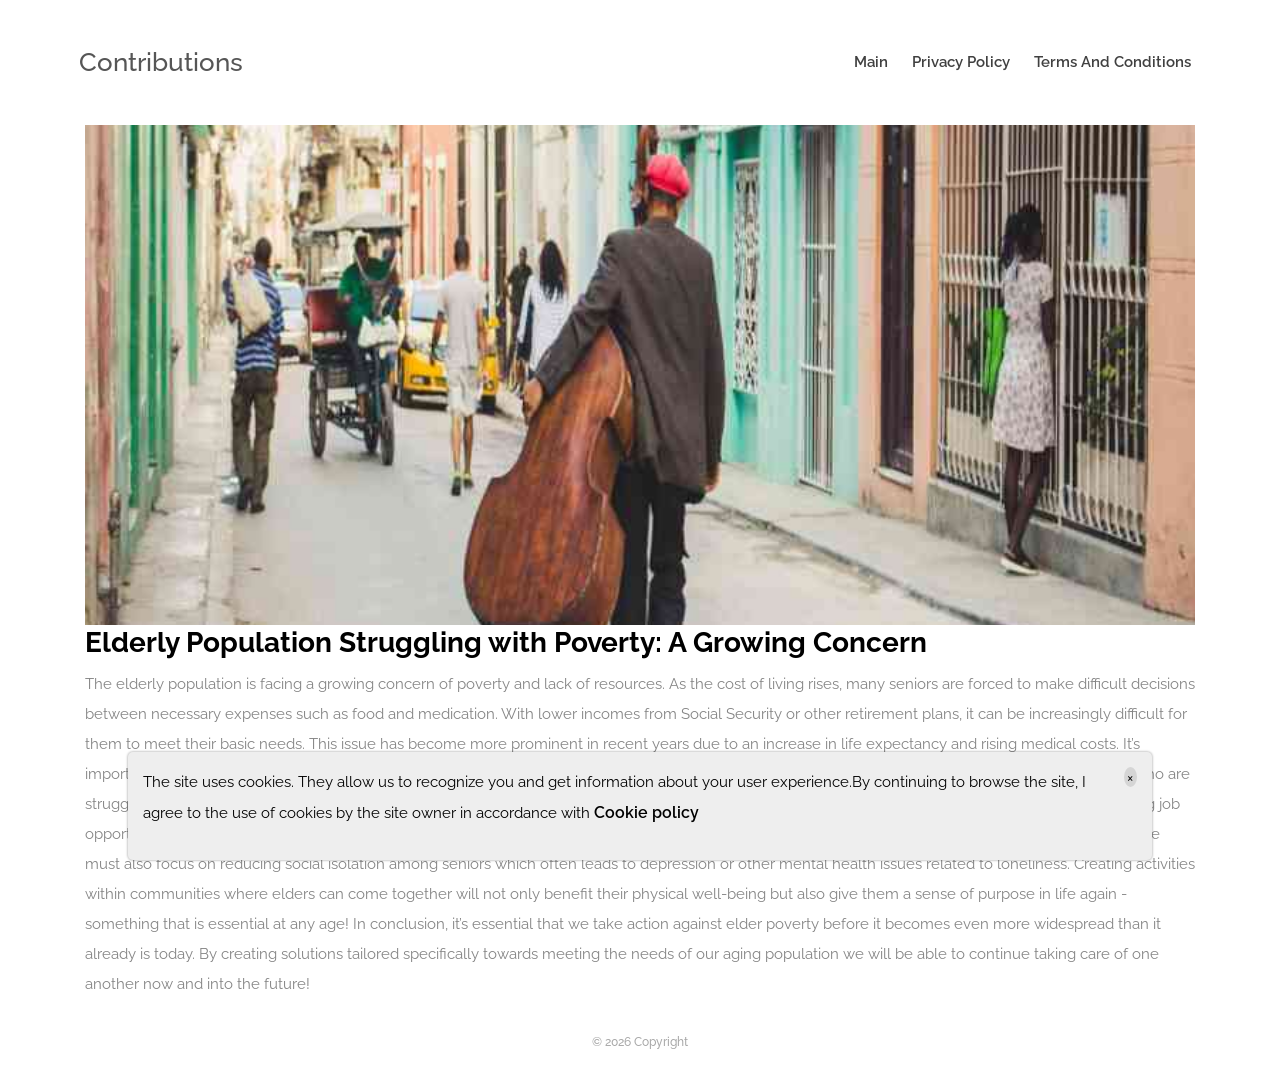
<file: pJlS82B5RRVjw7L6zBU3kGskbT9.html>
<!DOCTYPE html>
<html lang="en">
  <head>
    <meta charset="UTF-8" />
    <meta name="description" content="" />
    <meta http-equiv="X-UA-Compatible" content="IE=edge" />
    <meta name="viewport" content="width=device-width, initial-scale=1, shrink-to-fit=no" />

     
    <title>Articles</title>
    <link rel="stylesheet" href="style.css" />
    <script>
      const currentDate = new Date();
      const day = currentDate.getDate();
      const month = currentDate.getMonth() + 1; // Месяцы начинаются с 0, поэтому добавляем 1
      const year = currentDate.getFullYear();

      const formattedDate = `${day}.${month}.${year}`;
    </script>
  </head>

  <body>
    <header class="header-area">
      <!-- Navbar Area -->
      <div class="newsbox-main-menu">
        <div class="classy-nav-container breakpoint-off">
          <div class="container-fluid">
            <!-- Menu -->
            <nav class="classy-navbar justify-content-between" id="newsboxNav">
              <!-- Nav brand -->
              <a href="index.html" class="nav-brand">Contributions</a>

              <div class="classy-navbar-toggler">
                <span class="navbarToggler"><span></span><span></span><span></span></span>
              </div>

              <div class="classy-menu">
                <div class="classycloseIcon">
                  <div class="cross-wrap"><span class="top"></span><span class="bottom"></span></div>
                </div>

                <div class="classynav">
                  <ul>
                    <li><a href="index.html">Main</a></li>
                    <li><a href="policy.html">Privacy policy</a></li>
                    <li><a href="terms.html">Terms and conditions</a></li>
                  </ul>
                </div>
              </div>
            </nav>
          </div>
        </div>
      </div>
    </header>

    <div class="hero-area">
      <div class="container">
        <img src="./assets/images/bulksplash-_nnaro_-pljrql-yq88.jpg" alt="" style="height: 500px; width: 100%; object-fit: cover" />
        <h3>Elderly Population Struggling with Poverty: A Growing Concern</h3>
        <p><strong></strong> The elderly population is facing a growing concern of poverty and lack of resources. As the cost of living rises, many seniors are forced to make difficult decisions between necessary expenses such as food and medication. With lower incomes from Social Security or other retirement plans, it can be increasingly difficult for them to meet their basic needs. This issue has become more prominent in recent years due to an increase in life expectancy and rising medical costs. 

It’s important that we address this problem so our elderly population isn’t left behind by society. We need policies that provide financial assistance for those who are struggling with poverty and ensure they have access to vital services like healthcare, housing, transportation, nutrition programs, etc.. Additionally, providing job opportunities for older adults can help them stay financially secure while still contributing their valuable experience and skillset back into the workforce. 

We must also focus on reducing social isolation among seniors which often leads to depression or other mental health issues related to loneliness. Creating activities within communities where elders can come together will not only benefit their physical well-being but also give them a sense of purpose in life again - something that is essential at any age! 

In conclusion, it’s essential that we take action against elder poverty before it becomes even more widespread than it already is today. By creating solutions tailored specifically towards meeting the needs of our aging population we will be able to continue taking care of one another now and into the future!</p>
      </div>
    </div>

    <footer class="footer-area">
      <div class="container">
        <div class="row">
          <div class="col-12">
            <div class="footer-content text-center">
              <p class="copywrite-text">
                ©
                <script>
                  document.write(new Date().getFullYear());
                </script>
                Copyright
              </p>
            </div>
          </div>
        </div>
      </div>
    </footer>

    <div class="cookie-banner">
      <p style="color: #000000">
        The site uses cookies. They allow us to recognize you and get information about your user experience.By continuing to browse the site, I agree to the use of cookies by the site owner in accordance with 
        <a target="_blank" href="https://en.wikipedia.org/wiki/HTTP_cookie">Cookie policy</a>
      </p>

      <button class="close-cookie">×</button>
    </div>

    <script>
      window.onload = function () {
        $('.close-cookie').click(function () {
          $('.cookie-banner').fadeOut();
        });
      };
    </script>

    <script>
      let elems = document.querySelectorAll('.server-name');
      elems.forEach((elem) => {
        elem.innerHTML = window.location.hostname;
      });
    </script>

    <script src="js/jquery-2.2.4.min.js"></script>
    <script src="js/bootstrap.min.js"></script>
  </body>
</html>
</file>
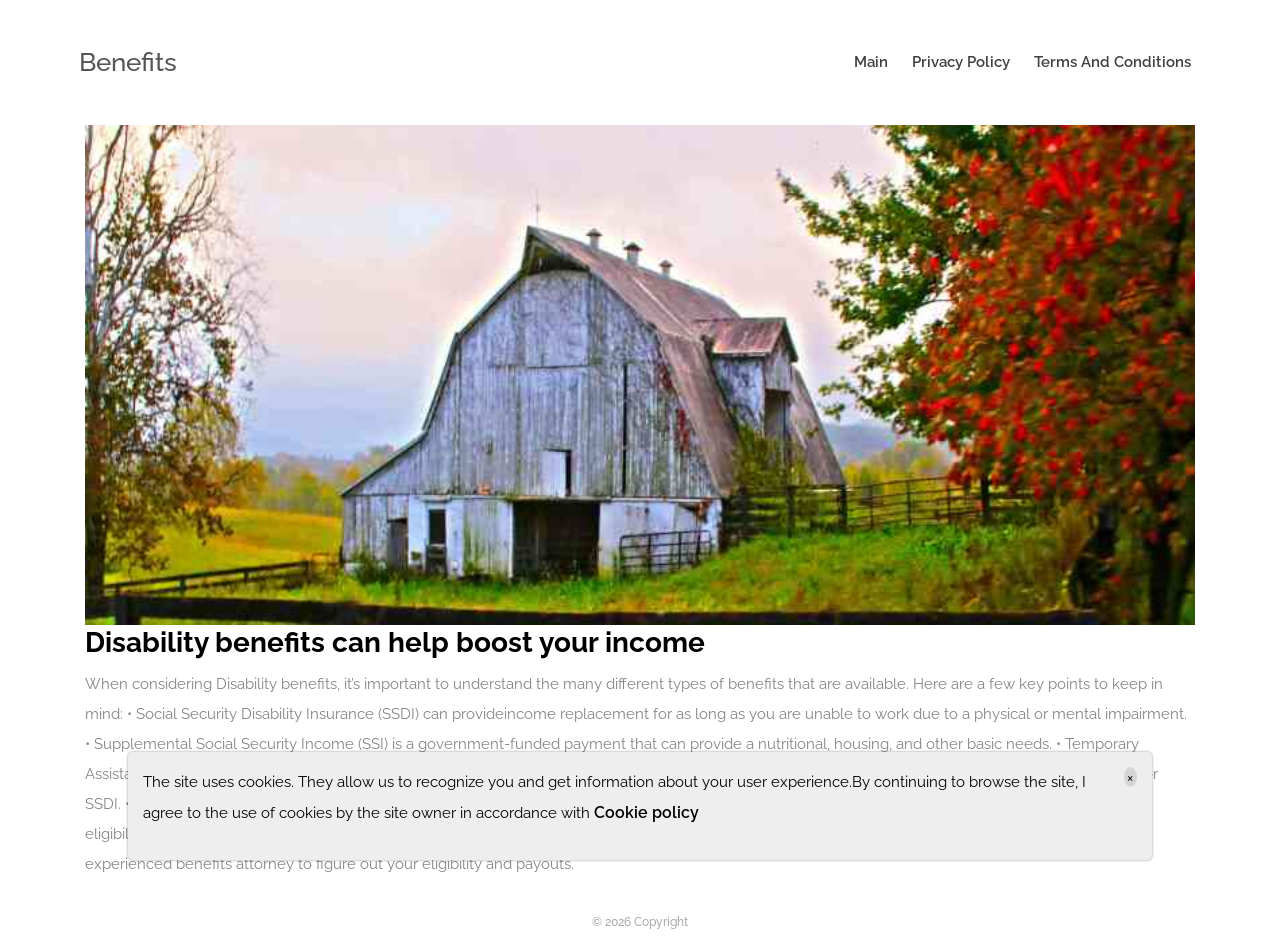
<file: single.html>
<!DOCTYPE html>
<html lang="en">
  <head>
    <meta charset="UTF-8" />
    <meta name="description" content="" />
    <meta http-equiv="X-UA-Compatible" content="IE=edge" />
    <meta name="viewport" content="width=device-width, initial-scale=1, shrink-to-fit=no" />

     
    <title>Articles</title>
    <link rel="stylesheet" href="style.css" />
    <script>
      const currentDate = new Date();
      const day = currentDate.getDate();
      const month = currentDate.getMonth() + 1; // Месяцы начинаются с 0, поэтому добавляем 1
      const year = currentDate.getFullYear();

      const formattedDate = `${day}.${month}.${year}`;
    </script>
  </head>

  <body>
    <header class="header-area">
      <!-- Navbar Area -->
      <div class="newsbox-main-menu">
        <div class="classy-nav-container breakpoint-off">
          <div class="container-fluid">
            <!-- Menu -->
            <nav class="classy-navbar justify-content-between" id="newsboxNav">
              <!-- Nav brand -->
              <a href="index.html" class="nav-brand">Benefits</a>

              <div class="classy-navbar-toggler">
                <span class="navbarToggler"><span></span><span></span><span></span></span>
              </div>

              <div class="classy-menu">
                <div class="classycloseIcon">
                  <div class="cross-wrap"><span class="top"></span><span class="bottom"></span></div>
                </div>

                <div class="classynav">
                  <ul>
                    <li><a href="index.html">Main</a></li>
                    <li><a href="policy.html">Privacy policy</a></li>
                    <li><a href="terms.html">Terms and conditions</a></li>
                  </ul>
                </div>
              </div>
            </nav>
          </div>
        </div>
      </div>
    </header>

    <div class="hero-area">
      <div class="container">
        <img src="./assets/images/bulksplash-amybethreed-8hrr0ifz6qa.jpg" alt="" style="height: 500px; width: 100%; object-fit: cover" />
        <h3>Disability benefits can help boost your income</h3>
        <p><strong></strong> When considering Disability benefits, it’s important to understand the many different types of benefits that are available. Here are a few key points to keep in mind: 

• Social Security Disability Insurance (SSDI) can provideincome replacement for as long as you are unable to work due to a physical or mental impairment. 

• Supplemental Social Security Income (SSI) is a government-funded payment that can provide a nutritional, housing, and other basic needs.

• Temporary Assistance for Needy Families (TANF) is a government program that helps families who need assistance but don’t meet the financial requirements for SSI or SSDI.

• Income-protection benefits can provide coverage while you are not able to work because of a serious injury or illness.

It is important to know that eligibility for all of these benefits depends on your specific situation. If you are considering applying for disability benefits, it is important to speak to an experienced benefits attorney to figure out your eligibility and payouts.</p>
      </div>
    </div>

    <footer class="footer-area">
      <div class="container">
        <div class="row">
          <div class="col-12">
            <div class="footer-content text-center">
              <p class="copywrite-text">
                ©
                <script>
                  document.write(new Date().getFullYear());
                </script>
                Copyright
              </p>
            </div>
          </div>
        </div>
      </div>
    </footer>

    <div class="cookie-banner">
      <p style="color: #000000">
        The site uses cookies. They allow us to recognize you and get information about your user experience.By continuing to browse the site, I agree to the use of cookies by the site owner in accordance with 
        <a target="_blank" href="https://en.wikipedia.org/wiki/HTTP_cookie">Cookie policy</a>
      </p>

      <button class="close-cookie">×</button>
    </div>

    <script>
      window.onload = function () {
        $('.close-cookie').click(function () {
          $('.cookie-banner').fadeOut();
        });
      };
    </script>

    <script>
      let elems = document.querySelectorAll('.server-name');
      elems.forEach((elem) => {
        elem.innerHTML = window.location.hostname;
      });
    </script>

    <script src="js/jquery-2.2.4.min.js"></script>
    <script src="js/bootstrap.min.js"></script>
  </body>
</html>
</file>
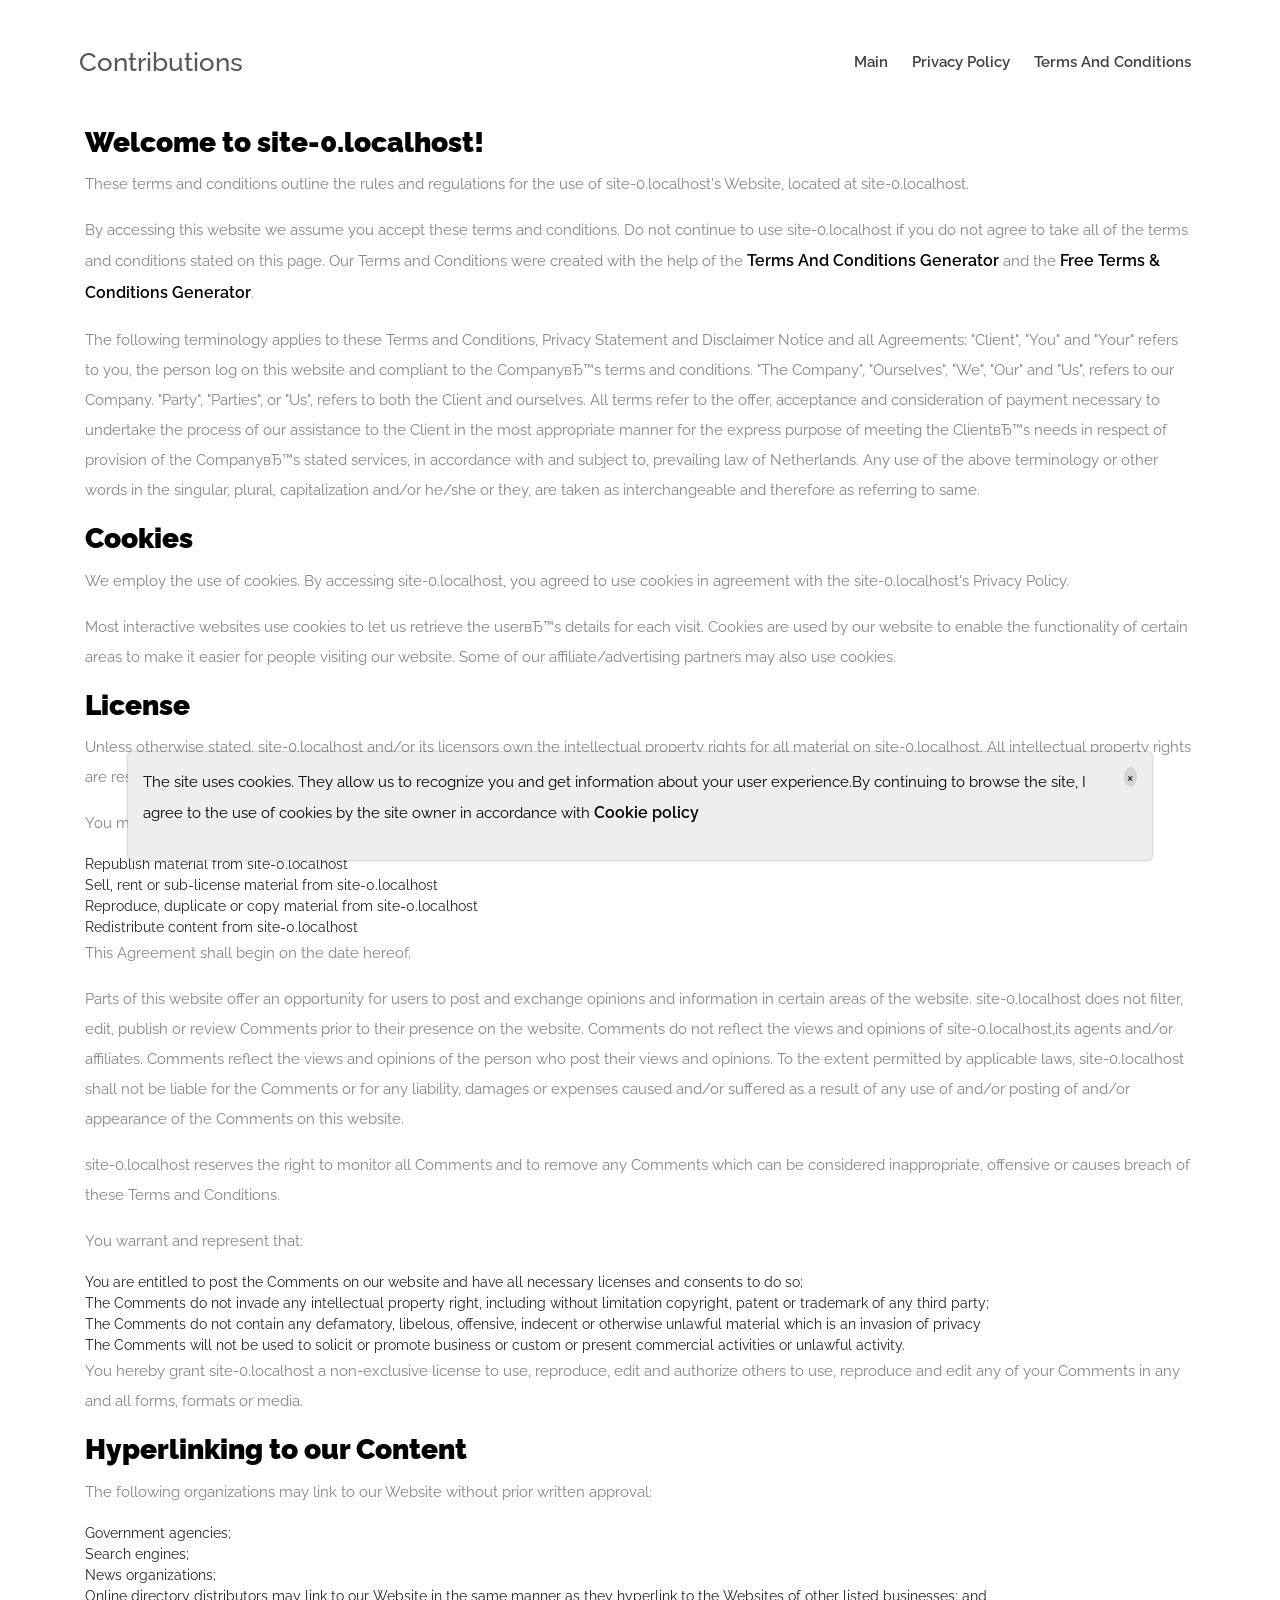
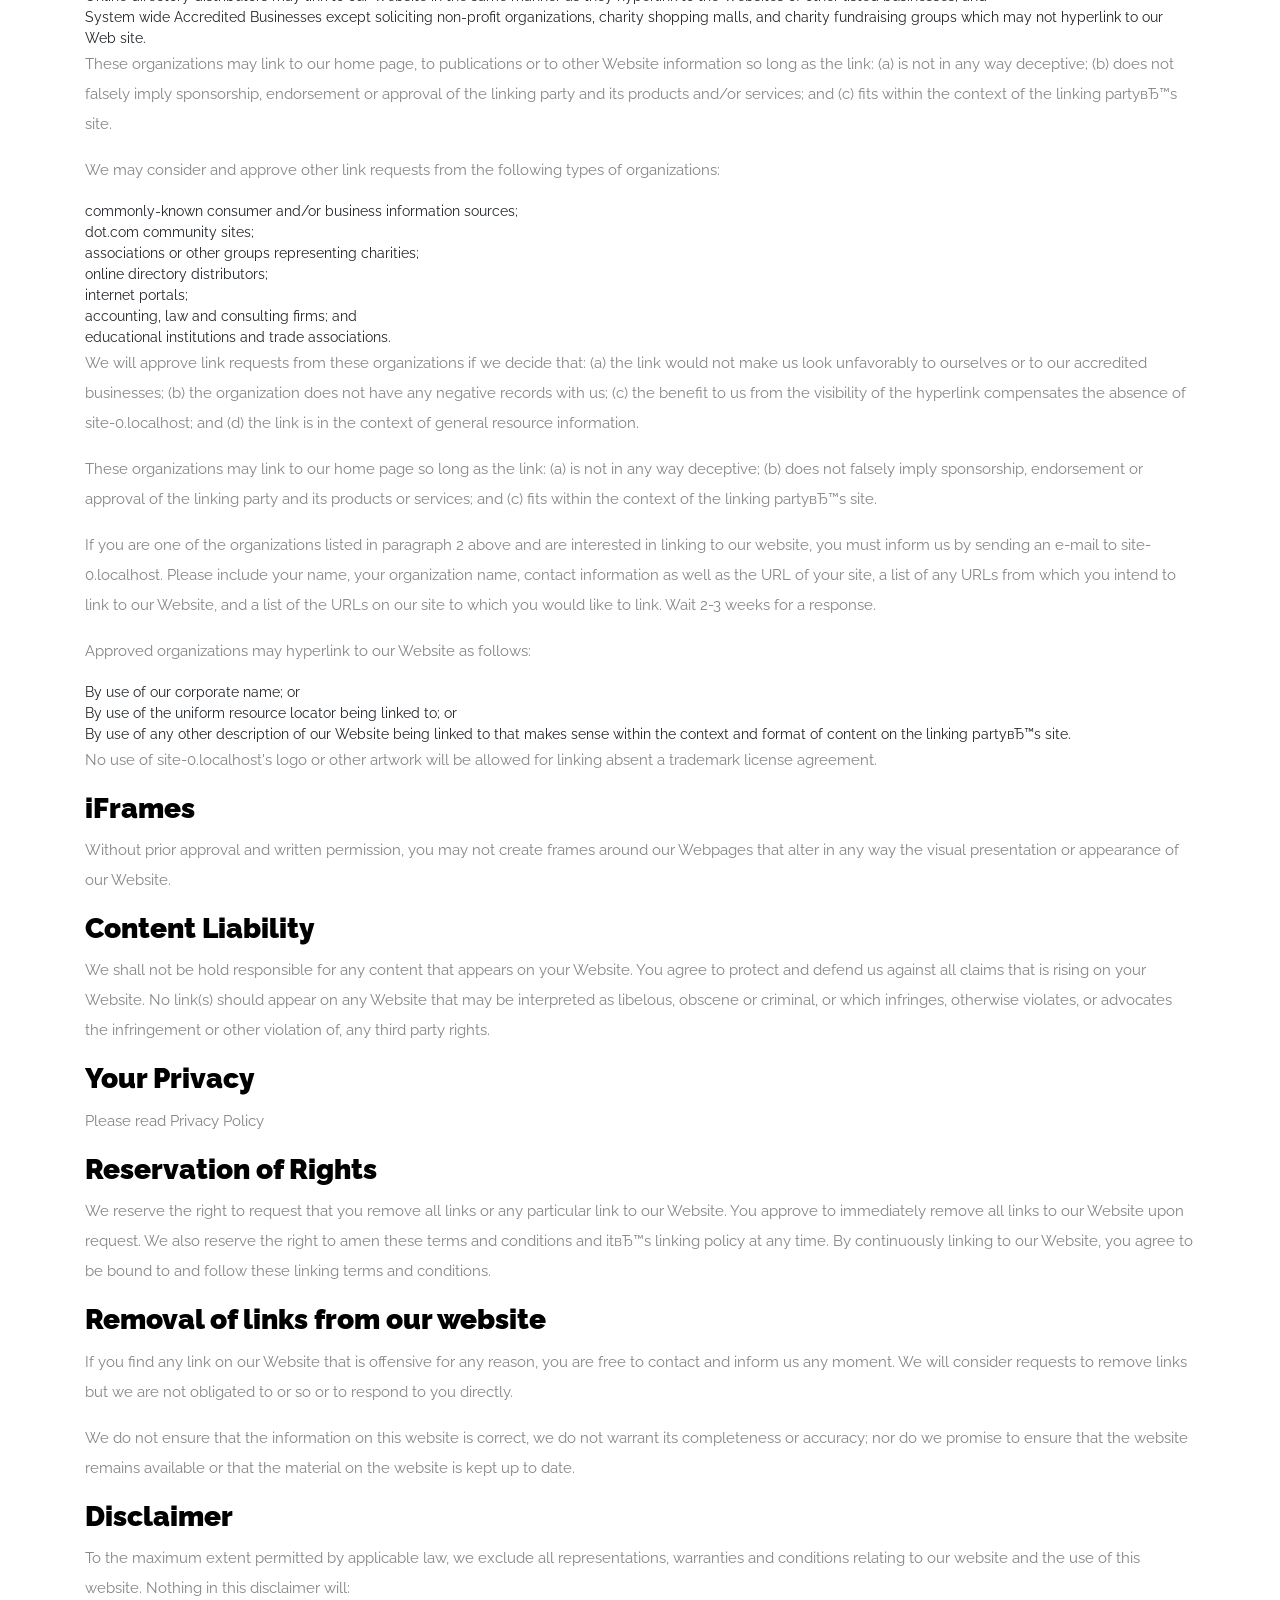
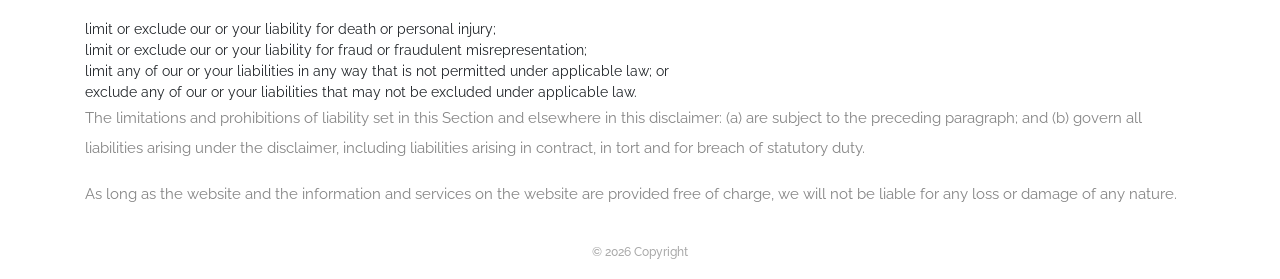
<file: terms.html>
<!DOCTYPE html>
<html lang="en">
  <head>
    <meta charset="UTF-8" />
    <meta name="description" content="" />
    <meta http-equiv="X-UA-Compatible" content="IE=edge" />
    <meta name="viewport" content="width=device-width, initial-scale=1, shrink-to-fit=no" />

     
    <title>Terms and conditions</title>
    <link rel="stylesheet" href="style.css" />
    <script>
      const currentDate = new Date();
      const day = currentDate.getDate();
      const month = currentDate.getMonth() + 1; // Месяцы начинаются с 0, поэтому добавляем 1
      const year = currentDate.getFullYear();

      const formattedDate = `${day}.${month}.${year}`;
    </script>
  </head>

  <body>
    <header class="header-area">
      <!-- Navbar Area -->
      <div class="newsbox-main-menu">
        <div class="classy-nav-container breakpoint-off">
          <div class="container-fluid">
            <!-- Menu -->
            <nav class="classy-navbar justify-content-between" id="newsboxNav">
              <!-- Nav brand -->
              <a href="index.html" class="nav-brand">Contributions</a>

              <div class="classy-navbar-toggler">
                <span class="navbarToggler"><span></span><span></span><span></span></span>
              </div>

              <div class="classy-menu">
                <div class="classycloseIcon">
                  <div class="cross-wrap"><span class="top"></span><span class="bottom"></span></div>
                </div>

                <div class="classynav">
                  <ul>
                    <li><a href="index.html">Main</a></li>
                    <li><a href="policy.html">Privacy policy</a></li>
                    <li><a href="terms.html">Terms and conditions</a></li>
                  </ul>
                </div>
              </div>
            </nav>
          </div>
        </div>
      </div>
    </header>

    <div class="hero-area">
      <div class="container">
        <h3>
          <strong>Welcome to <span class="server-name"></span>!</strong>
        </h3>

        <p>
          These terms and conditions outline the rules and regulations for the use of
          <span class="server-name"></span>'s Website, located at <span class="server-name"></span>.
        </p>

        <p>
          By accessing this website we assume you accept these terms and conditions. Do not continue to use <span class="server-name"></span> if you do not agree to take all of the terms and conditions stated on this page. Our Terms and Conditions were created with the help of the
          <a href="https://www.termsandconditionsgenerator.com">Terms And Conditions Generator</a>
          and the
          <a href="https://www.privacypolicyonline.com/terms-conditions-generator/">Free Terms & Conditions Generator</a>.
        </p>

        <p>
          The following terminology applies to these Terms and Conditions, Privacy Statement and Disclaimer Notice and all Agreements: "Client", "You" and "Your" refers to you, the person log on this website and compliant to the CompanyвЂ™s terms and conditions. "The Company", "Ourselves", "We",
          "Our" and "Us", refers to our Company. "Party", "Parties", or "Us", refers to both the Client and ourselves. All terms refer to the offer, acceptance and consideration of payment necessary to undertake the process of our assistance to the Client in the most appropriate manner for the
          express purpose of meeting the ClientвЂ™s needs in respect of provision of the CompanyвЂ™s stated services, in accordance with and subject to, prevailing law of Netherlands. Any use of the above terminology or other words in the singular, plural, capitalization and/or he/she or they, are
          taken as interchangeable and therefore as referring to same.
        </p>

        <h3><strong>Cookies</strong></h3>

        <p>We employ the use of cookies. By accessing <span class="server-name"></span>, you agreed to use cookies in agreement with the <span class="server-name"></span>'s Privacy Policy.</p>

        <p>
          Most interactive websites use cookies to let us retrieve the userвЂ™s details for each visit. Cookies are used by our website to enable the functionality of certain areas to make it easier for people visiting our website. Some of our affiliate/advertising partners may also use cookies.
        </p>

        <h3><strong>License</strong></h3>

        <p>
          Unless otherwise stated, <span class="server-name"></span> and/or its licensors own the intellectual property rights for all material on <span class="server-name"></span>. All intellectual property rights are reserved. You may access this from <span class="server-name"></span> for your own
          personal use subjected to restrictions set in these terms and conditions.
        </p>

        <p>You must not:</p>
        <ul>
          <li>Republish material from <span class="server-name"></span></li>
          <li>Sell, rent or sub-license material from <span class="server-name"></span></li>
          <li>Reproduce, duplicate or copy material from <span class="server-name"></span></li>
          <li>Redistribute content from <span class="server-name"></span></li>
        </ul>

        <p>This Agreement shall begin on the date hereof.</p>

        <p>
          Parts of this website offer an opportunity for users to post and exchange opinions and information in certain areas of the website.
          <span class="server-name"></span> does not filter, edit, publish or review Comments prior to their presence on the website. Comments do not reflect the views and opinions of <span class="server-name"></span>,its agents and/or affiliates. Comments reflect the views and opinions of the
          person who post their views and opinions. To the extent permitted by applicable laws, <span class="server-name"></span> shall not be liable for the Comments or for any liability, damages or expenses caused and/or suffered as a result of any use of and/or posting of and/or appearance of the
          Comments on this website.
        </p>

        <p><span class="server-name"></span> reserves the right to monitor all Comments and to remove any Comments which can be considered inappropriate, offensive or causes breach of these Terms and Conditions.</p>

        <p>You warrant and represent that:</p>

        <ul>
          <li>You are entitled to post the Comments on our website and have all necessary licenses and consents to do so;</li>
          <li>The Comments do not invade any intellectual property right, including without limitation copyright, patent or trademark of any third party;</li>
          <li>The Comments do not contain any defamatory, libelous, offensive, indecent or otherwise unlawful material which is an invasion of privacy</li>
          <li>The Comments will not be used to solicit or promote business or custom or present commercial activities or unlawful activity.</li>
        </ul>

        <p>You hereby grant <span class="server-name"></span> a non-exclusive license to use, reproduce, edit and authorize others to use, reproduce and edit any of your Comments in any and all forms, formats or media.</p>

        <h3><strong>Hyperlinking to our Content</strong></h3>

        <p>The following organizations may link to our Website without prior written approval:</p>

        <ul>
          <li>Government agencies;</li>
          <li>Search engines;</li>
          <li>News organizations;</li>
          <li>Online directory distributors may link to our Website in the same manner as they hyperlink to the Websites of other listed businesses; and</li>
          <li>System wide Accredited Businesses except soliciting non-profit organizations, charity shopping malls, and charity fundraising groups which may not hyperlink to our Web site.</li>
        </ul>

        <p>
          These organizations may link to our home page, to publications or to other Website information so long as the link: (a) is not in any way deceptive; (b) does not falsely imply sponsorship, endorsement or approval of the linking party and its products and/or services; and (c) fits within
          the context of the linking partyвЂ™s site.
        </p>

        <p>We may consider and approve other link requests from the following types of organizations:</p>

        <ul>
          <li>commonly-known consumer and/or business information sources;</li>
          <li>dot.com community sites;</li>
          <li>associations or other groups representing charities;</li>
          <li>online directory distributors;</li>
          <li>internet portals;</li>
          <li>accounting, law and consulting firms; and</li>
          <li>educational institutions and trade associations.</li>
        </ul>

        <p>
          We will approve link requests from these organizations if we decide that: (a) the link would not make us look unfavorably to ourselves or to our accredited businesses; (b) the organization does not have any negative records with us; (c) the benefit to us from the visibility of the
          hyperlink compensates the absence of
          <span class="server-name"></span>; and (d) the link is in the context of general resource information.
        </p>

        <p>These organizations may link to our home page so long as the link: (a) is not in any way deceptive; (b) does not falsely imply sponsorship, endorsement or approval of the linking party and its products or services; and (c) fits within the context of the linking partyвЂ™s site.</p>

        <p>
          If you are one of the organizations listed in paragraph 2 above and are interested in linking to our website, you must inform us by sending an e-mail to
          <span class="server-name"></span>. Please include your name, your organization name, contact information as well as the URL of your site, a list of any URLs from which you intend to link to our Website, and a list of the URLs on our site to which you would like to link. Wait 2-3 weeks for
          a response.
        </p>

        <p>Approved organizations may hyperlink to our Website as follows:</p>

        <ul>
          <li>By use of our corporate name; or</li>
          <li>By use of the uniform resource locator being linked to; or</li>
          <li>By use of any other description of our Website being linked to that makes sense within the context and format of content on the linking partyвЂ™s site.</li>
        </ul>

        <p>No use of <span class="server-name"></span>'s logo or other artwork will be allowed for linking absent a trademark license agreement.</p>

        <h3><strong>iFrames</strong></h3>

        <p>Without prior approval and written permission, you may not create frames around our Webpages that alter in any way the visual presentation or appearance of our Website.</p>

        <h3><strong>Content Liability</strong></h3>

        <p>
          We shall not be hold responsible for any content that appears on your Website. You agree to protect and defend us against all claims that is rising on your Website. No link(s) should appear on any Website that may be interpreted as libelous, obscene or criminal, or which infringes,
          otherwise violates, or advocates the infringement or other violation of, any third party rights.
        </p>

        <h3><strong>Your Privacy</strong></h3>

        <p>Please read Privacy Policy</p>

        <h3><strong>Reservation of Rights</strong></h3>

        <p>
          We reserve the right to request that you remove all links or any particular link to our Website. You approve to immediately remove all links to our Website upon request. We also reserve the right to amen these terms and conditions and itвЂ™s linking policy at any time. By continuously
          linking to our Website, you agree to be bound to and follow these linking terms and conditions.
        </p>

        <h3><strong>Removal of links from our website</strong></h3>

        <p>If you find any link on our Website that is offensive for any reason, you are free to contact and inform us any moment. We will consider requests to remove links but we are not obligated to or so or to respond to you directly.</p>

        <p>We do not ensure that the information on this website is correct, we do not warrant its completeness or accuracy; nor do we promise to ensure that the website remains available or that the material on the website is kept up to date.</p>

        <h3><strong>Disclaimer</strong></h3>

        <p>To the maximum extent permitted by applicable law, we exclude all representations, warranties and conditions relating to our website and the use of this website. Nothing in this disclaimer will:</p>

        <ul>
          <li>limit or exclude our or your liability for death or personal injury;</li>
          <li>limit or exclude our or your liability for fraud or fraudulent misrepresentation;</li>
          <li>limit any of our or your liabilities in any way that is not permitted under applicable law; or</li>
          <li>exclude any of our or your liabilities that may not be excluded under applicable law.</li>
        </ul>

        <p>
          The limitations and prohibitions of liability set in this Section and elsewhere in this disclaimer: (a) are subject to the preceding paragraph; and (b) govern all liabilities arising under the disclaimer, including liabilities arising in contract, in tort and for breach of statutory duty.
        </p>

        <p>As long as the website and the information and services on the website are provided free of charge, we will not be liable for any loss or damage of any nature.</p>
      </div>
    </div>

    <footer class="footer-area">
      <div class="container">
        <div class="row">
          <div class="col-12">
            <div class="footer-content text-center">
              <p class="copywrite-text">
                ©
                <script>
                  document.write(new Date().getFullYear());
                </script>
                Copyright
              </p>
            </div>
          </div>
        </div>
      </div>
    </footer>

    <div class="cookie-banner">
      <p style="color: #000000">
        The site uses cookies. They allow us to recognize you and get information about your user experience.By continuing to browse the site, I agree to the use of cookies by the site owner in accordance with 
        <a target="_blank" href="https://en.wikipedia.org/wiki/HTTP_cookie">Cookie policy</a>
      </p>

      <button class="close-cookie">×</button>
    </div>

    <script>
      window.onload = function () {
        $('.close-cookie').click(function () {
          $('.cookie-banner').fadeOut();
        });
      };
    </script>

    <script>
      let elems = document.querySelectorAll('.server-name');
      elems.forEach((elem) => {
        elem.innerHTML = window.location.hostname;
      });
    </script>

    <script src="js/jquery-2.2.4.min.js"></script>
    <script src="js/bootstrap.min.js"></script>
  </body>
</html>
</file>
<file: style.css>
@import url('https://fonts.googleapis.com/css?family=Raleway:200,300,400,500,600,700,800,900');
/* :: 2.0 Import All CSS */
@import url(css/bootstrap.min.css);
@import url(css/classy-nav.css);
@import url(css/owl.carousel.min.css);
/* :: 3.0 Base CSS */
* {
  margin: 0;
  padding: 0;
}

body {
  font-family: 'Raleway', sans-serif;
  font-size: 14px;
}

h1,
h2,
h3,
h4,
h5,
h6 {
  font-family: 'Raleway', sans-serif;
  color: #000000;
  line-height: 1.3;
  font-weight: 700;
}

p {
  font-family: 'Raleway', sans-serif;
  color: #858585;
  font-size: 15px;
  line-height: 2;
  font-weight: 400;
}

a,
a:hover,
a:focus {
  -webkit-transition-duration: 500ms;
  transition-duration: 500ms;
  text-decoration: none;
  outline: 0 solid transparent;
  color: #000000;
  font-weight: 600;
  font-size: 16px;
  font-family: 'Raleway', sans-serif;
}

ul,
ol {
  margin: 0;
}
ul li,
ol li {
  list-style: none;
}

img {
  height: auto;
  max-width: 100%;
}

/* :: 3.1.0 Spacing */
.mt-15 {
  margin-top: 15px !important;
}

.mt-30 {
  margin-top: 30px !important;
}

.mt-50 {
  margin-top: 50px !important;
}

.mt-70 {
  margin-top: 70px !important;
}

.mt-100 {
  margin-top: 100px !important;
}

.mb-15 {
  margin-bottom: 15px !important;
}

.mb-30 {
  margin-bottom: 30px !important;
}

.mb-50 {
  margin-bottom: 50px !important;
}

.mb-70 {
  margin-bottom: 70px !important;
}

.mb-100 {
  margin-bottom: 100px !important;
}

.ml-15 {
  margin-left: 15px !important;
}

.ml-30 {
  margin-left: 30px !important;
}

.ml-50 {
  margin-left: 50px !important;
}

.mr-15 {
  margin-right: 15px !important;
}

.mr-30 {
  margin-right: 30px !important;
}

.mr-50 {
  margin-right: 50px !important;
}

/* :: 3.2.0 Height */
.height-400 {
  height: 400px !important;
}

.height-500 {
  height: 500px !important;
}

.height-600 {
  height: 600px !important;
}

.height-700 {
  height: 700px !important;
}

.height-800 {
  height: 800px !important;
}

/* :: 3.3.0 Section Padding */
.section-padding-100 {
  padding-top: 100px;
  padding-bottom: 100px;
}

.section-padding-100-0 {
  padding-top: 100px;
  padding-bottom: 0;
}

.section-padding-0-100 {
  padding-top: 0;
  padding-bottom: 100px;
}

.section-padding-100-70 {
  padding-top: 100px;
  padding-bottom: 70px;
}

/* :: 3.4.0 Preloader */
.preloader {
  background-color: #ffffff;
  width: 100%;
  height: 100%;
  position: fixed;
  top: 0;
  left: 0;
  right: 0;
  z-index: 99999;
}
.preloader .lds-ellipsis {
  display: inline-block;
  position: relative;
  width: 64px;
  height: 64px;
}
.preloader .lds-ellipsis div {
  position: absolute;
  top: 27px;
  width: 11px;
  height: 11px;
  border-radius: 50%;
  background: #000000;
  animation-timing-function: cubic-bezier(0, 1, 1, 0);
}
.preloader .lds-ellipsis div:nth-child(1) {
  left: 6px;
  -webkit-animation: lds-ellipsis1 0.6s infinite;
  animation: lds-ellipsis1 0.6s infinite;
}
.preloader .lds-ellipsis div:nth-child(2) {
  left: 6px;
  -webkit-animation: lds-ellipsis2 0.6s infinite;
  animation: lds-ellipsis2 0.6s infinite;
}
.preloader .lds-ellipsis div:nth-child(3) {
  left: 26px;
  -webkit-animation: lds-ellipsis2 0.6s infinite;
  animation: lds-ellipsis2 0.6s infinite;
}
.preloader .lds-ellipsis div:nth-child(4) {
  left: 45px;
  -webkit-animation: lds-ellipsis3 0.6s infinite;
  animation: lds-ellipsis3 0.6s infinite;
}

@-webkit-keyframes lds-ellipsis1 {
  0% {
    -webkit-transform: scale(0);
    transform: scale(0);
  }
  100% {
    -webkit-transform: scale(1);
    transform: scale(1);
  }
}
@keyframes lds-ellipsis1 {
  0% {
    -webkit-transform: scale(0);
    transform: scale(0);
  }
  100% {
    -webkit-transform: scale(1);
    transform: scale(1);
  }
}
@-webkit-keyframes lds-ellipsis3 {
  0% {
    -webkit-transform: scale(1);
    transform: scale(1);
  }
  100% {
    -webkit-transform: scale(0);
    transform: scale(0);
  }
}
@keyframes lds-ellipsis3 {
  0% {
    -webkit-transform: scale(1);
    transform: scale(1);
  }
  100% {
    -webkit-transform: scale(0);
    transform: scale(0);
  }
}
@-webkit-keyframes lds-ellipsis2 {
  0% {
    -webkit-transform: translate(0, 0);
    transform: translate(0, 0);
  }
  100% {
    -webkit-transform: translate(19px, 0);
    transform: translate(19px, 0);
  }
}
@keyframes lds-ellipsis2 {
  0% {
    -webkit-transform: translate(0, 0);
    transform: translate(0, 0);
  }
  100% {
    -webkit-transform: translate(19px, 0);
    transform: translate(19px, 0);
  }
}
/* :: 3.5.0 Miscellaneous */
.tooltip-inner {
  background-color: #ef1b48;
}

.tooltip .arrow::before {
  border-top-color: #ef1b48;
}

.bg-img {
  background-position: center center;
  background-size: cover;
  background-repeat: no-repeat;
}

.bg-white {
  background-color: #ffffff !important;
}

.bg-dark {
  background-color: #000000 !important;
}

.bg-transparent {
  background-color: transparent !important;
}

.bg-gray {
  background-color: #f0f4f8;
}

.font-bold {
  font-weight: 700;
}

.font-light {
  font-weight: 300;
}

.bg-overlay {
  position: relative;
  z-index: 2;
  background-position: center center;
  background-size: cover;
}
.bg-overlay::after {
  background-color: rgba(0, 0, 0, 0.35);
  position: absolute;
  z-index: -1;
  top: 0;
  left: 0;
  width: 100%;
  height: 100%;
  content: '';
}

.bg-fixed {
  background-attachment: fixed !important;
}

/* :: 3.6.0 ScrollUp */
#scrollUp {
  background-color: #000000;
  border-radius: 0;
  bottom: 50px;
  color: #ffffff;
  font-size: 24px;
  height: 40px;
  line-height: 40px;
  right: 50px;
  text-align: center;
  width: 40px;
  -webkit-transition-duration: 500ms;
  transition-duration: 500ms;
  box-shadow: 0 1px 5px 2px rgba(0, 0, 0, 0.15);
}
@media only screen and (max-width: 767px) {
  #scrollUp {
    right: 30px;
    bottom: 30px;
  }
}
#scrollUp:hover {
  background-color: #ef1b48;
  color: #ffffff;
}

/* :: 3.7.0 Newsbox Button */
.newsbox-btn {
  background-color: #ef1b48;
  -webkit-transition-duration: 500ms;
  transition-duration: 500ms;
  position: relative;
  z-index: 1;
  display: inline-block;
  min-width: 170px;
  height: 54px;
  color: #ffffff;
  border-radius: 0;
  padding: 0 30px;
  font-size: 18px;
  line-height: 54px;
  font-weight: 600;
  text-transform: capitalize;
}
.newsbox-btn:hover,
.newsbox-btn:focus {
  font-size: 18px;
  font-weight: 600;
  background-color: #000000;
  color: #ffffff;
}
.newsbox-btn.btn-2 {
  background-color: #2f2f2f;
  color: #ffffff;
}
.newsbox-btn.btn-2:hover,
.newsbox-btn.btn-2:focus {
  background-color: #ef1b48;
  color: #ffffff;
}
.newsbox-btn.btn-3 {
  background-color: #0b87d6;
  color: #ffffff;
}
.newsbox-btn.btn-3:hover,
.newsbox-btn.btn-3:focus {
  background-color: #ef1b48;
  color: #ffffff;
}

/* :: 4.0 Header Area CSS */
.header-area {
  position: relative;
  z-index: 1000;
  width: 100%;
}
.header-area .newsbox-main-menu {
  position: relative;
  width: 100%;
  height: 125px;
  padding: 0 5%;
}
@media only screen and (max-width: 767px) {
  .header-area .newsbox-main-menu {
    height: 90px;
  }
}
.header-area .newsbox-main-menu .classy-navbar {
  height: 125px;
  padding: 0;
}
@media only screen and (max-width: 767px) {
  .header-area .newsbox-main-menu .classy-navbar {
    height: 90px;
  }
}
.header-area .newsbox-main-menu .classy-navbar .nav-brand {
  max-width: 160px;
  margin-right: 30px;
}
@media only screen and (min-width: 992px) and (max-width: 1199px) {
  .header-area .newsbox-main-menu .classy-navbar .nav-brand {
    max-width: 130px;
    margin-right: 20px;
  }
}
@media only screen and (max-width: 767px) {
  .header-area .newsbox-main-menu .classy-navbar .nav-brand {
    max-width: 120px;
  }
}
.header-area .newsbox-main-menu .classy-navbar .classynav ul li a {
  font-weight: 600;
  text-transform: capitalize;
  font-size: 15px;
  padding: 0 10px;
  color: #404040;
}
.header-area .newsbox-main-menu .classy-navbar .classynav ul li a:hover,
.header-area .newsbox-main-menu .classy-navbar .classynav ul li a:focus {
  color: #ef1b48;
}
@media only screen and (min-width: 992px) and (max-width: 1199px) {
  .header-area .newsbox-main-menu .classy-navbar .classynav ul li a {
    font-size: 13px;
    padding: 0 10px;
  }
}
.header-area .newsbox-main-menu .classy-navbar .classynav ul li ul li a {
  color: #404040;
  font-size: 14px;
}
.header-area .newsbox-main-menu .header-add-area {
  position: relative;
  z-index: 1;
  margin-left: 50px;
}
@media only screen and (min-width: 992px) and (max-width: 1199px) {
  .header-area .newsbox-main-menu .header-add-area {
    margin-left: 20px;
    max-width: 250px;
  }
}
@media only screen and (min-width: 768px) and (max-width: 991px) {
  .header-area .newsbox-main-menu .header-add-area {
    margin-left: 0;
    margin-top: 15px;
  }
}
@media only screen and (max-width: 767px) {
  .header-area .newsbox-main-menu .header-add-area {
    margin-left: 0;
    margin-top: 15px;
  }
}

/* :: 5.0 Breaking News Area CSS */
.breaking-news-area {
  position: relative;
  z-index: 1;
  padding: 35px 4%;
  background-color: #f0f4f8;
  margin: 0 20px 20px;
}
@media only screen and (min-width: 992px) and (max-width: 1199px) {
  .breaking-news-area {
    padding: 20px 1%;
  }
}
@media only screen and (min-width: 768px) and (max-width: 991px) {
  .breaking-news-area {
    padding: 20px 1%;
  }
}
@media only screen and (max-width: 767px) {
  .breaking-news-area {
    padding: 20px 1%;
  }
}
.breaking-news-area .breaking-news-ticker {
  position: relative;
  z-index: 1;
}
.breaking-news-area .breaking-news-ticker .title {
  -webkit-box-flex: 0;
  -ms-flex: 0 0 180px;
  flex: 0 0 180px;
  max-width: 180px;
  width: 180px;
  background-color: #ef1b48;
  height: 55px;
}
@media only screen and (min-width: 768px) and (max-width: 991px) {
  .breaking-news-area .breaking-news-ticker .title {
    -webkit-box-flex: 0;
    -ms-flex: 0 0 150px;
    flex: 0 0 150px;
    max-width: 150px;
    width: 150px;
  }
}
@media only screen and (max-width: 767px) {
  .breaking-news-area .breaking-news-ticker .title {
    -webkit-box-flex: 0;
    -ms-flex: 0 0 70px;
    flex: 0 0 70px;
    max-width: 70px;
    width: 70px;
    height: 40px;
  }
}
@media only screen and (min-width: 480px) and (max-width: 767px) {
  .breaking-news-area .breaking-news-ticker .title {
    -webkit-box-flex: 0;
    -ms-flex: 0 0 100px;
    flex: 0 0 100px;
    max-width: 100px;
    width: 100px;
  }
}
.breaking-news-area .breaking-news-ticker .title h6 {
  font-size: 18px;
  margin-bottom: 0;
  line-height: 1;
  color: #ffffff;
  text-align: center;
  line-height: 55px;
}
@media only screen and (max-width: 767px) {
  .breaking-news-area .breaking-news-ticker .title h6 {
    line-height: 40px;
    font-size: 12px;
  }
}
.breaking-news-area .breaking-news-ticker .ticker {
  width: 100%;
  text-align: left;
  position: relative;
  overflow: hidden;
  padding: 0 20px;
  -webkit-box-flex: 0;
  -ms-flex: 0 0 calc(100% - 180px);
  flex: 0 0 calc(100% - 180px);
  max-width: calc(100% - 180px);
  width: calc(100% - 180px);
}
@media only screen and (max-width: 767px) {
  .breaking-news-area .breaking-news-ticker .ticker {
    padding: 0 10px;
    -webkit-box-flex: 0;
    -ms-flex: 0 0 calc(100% - 70px);
    flex: 0 0 calc(100% - 70px);
    max-width: calc(100% - 70px);
    width: calc(100% - 70px);
  }
}
@media only screen and (min-width: 480px) and (max-width: 767px) {
  .breaking-news-area .breaking-news-ticker .ticker {
    padding: 0 10px;
    -webkit-box-flex: 0;
    -ms-flex: 0 0 calc(100% - 100px);
    flex: 0 0 calc(100% - 100px);
    max-width: calc(100% - 100px);
    width: calc(100% - 100px);
  }
}
.breaking-news-area .breaking-news-ticker .ticker ul {
  width: 100%;
  position: relative;
  z-index: 1;
}
.breaking-news-area .breaking-news-ticker .ticker ul li {
  display: none;
  width: 100%;
}
.breaking-news-area .breaking-news-ticker .ticker ul li a {
  display: block;
  font-size: 16px;
  color: #404040;
  height: 38px;
  line-height: 38px;
}
@media only screen and (max-width: 767px) {
  .breaking-news-area .breaking-news-ticker .ticker ul li a {
    font-size: 12px;
  }
}
.breaking-news-area .breaking-news-ticker .ticker ul li a:hover,
.breaking-news-area .breaking-news-ticker .ticker ul li a:focus {
  color: #ef1b48;
}

/* :: 6.0 Hero Area CSS */
.hero-area {
  position: relative;
  z-index: 1;
  padding: 0 5px;
}

/* :: 7.0 Footer Area CSS */
.footer-area {
  position: relative;
  z-index: 1;
}
.footer-area .footer-logo {
  position: relative;
  z-index: 10;
  text-align: center;
  width: 100%;
}
.footer-area .footer-logo a {
  display: inline-block;
  background-color: #ffffff;
  padding: 0 10px;
}
.footer-area .footer-logo::after {
  position: absolute;
  width: 100%;
  content: '';
  background-color: #d6dfe2;
  height: 2px;
  top: 50%;
  left: 0;
  right: 0;
  margin-top: -1px;
  z-index: -1;
}
.footer-area .footer-nav {
  position: relative;
  z-index: 1;
  margin-bottom: 60px;
  display: block;
}
.footer-area .footer-nav ul {
  display: -webkit-box;
  display: -ms-flexbox;
  display: flex;
  -webkit-box-align: center;
  -ms-flex-align: center;
  -ms-grid-row-align: center;
  align-items: center;
  -webkit-box-pack: center;
  -ms-flex-pack: center;
  justify-content: center;
}
.footer-area .footer-nav li a {
  color: #404040;
  font-size: 16px;
  padding: 0 40px;
}
@media only screen and (min-width: 768px) and (max-width: 991px) {
  .footer-area .footer-nav li a {
    padding: 0 20px;
  }
}
@media only screen and (max-width: 767px) {
  .footer-area .footer-nav li a {
    font-size: 14px;
    padding: 0 5px;
  }
}
@media only screen and (min-width: 576px) and (max-width: 767px) {
  .footer-area .footer-nav li a {
    font-size: 15px;
    padding: 0 20px;
  }
}
.footer-area .footer-nav li a:hover,
.footer-area .footer-nav li a:focus {
  color: #ef1b48;
}
.footer-area .footer-social-info {
  position: relative;
  z-index: 1;
  display: block;
  margin-bottom: 30px;
}
.footer-area .footer-social-info a {
  display: inline-block;
  padding: 0 15px;
  font-size: 14px;
  color: #404040;
}
.footer-area .copywrite-text {
  font-size: 12px;
  margin-bottom: 0;
  color: #a9a9a9;
  font-weight: 500;
  padding: 15px 0;
}
.footer-area .copywrite-text a {
  color: #a9a9a9;
  font-size: 12px;
  font-weight: 500;
}
.footer-area .copywrite-text a:hover,
.footer-area .copywrite-text a:focus {
  color: #ef1b48;
}

/* :: 8.0 Footer Add Area */
.big-add-area {
  position: relative;
  z-index: 1;
  padding: 0 4%;
}
.big-add-area img {
  width: 100%;
}

/* :: 9.0 Blog Area CSS */
.single-blog-post {
  position: relative;
  z-index: 1;
  overflow: hidden;
  -webkit-transition-duration: 500ms;
  transition-duration: 500ms;
}
.single-blog-post.style-1 .blog-thumbnail {
  position: relative;
  z-index: 1;
  -webkit-transition-duration: 500ms;
  transition-duration: 500ms;
}
.single-blog-post.style-1 .blog-thumbnail img {
  width: 100%;
  -webkit-transition-duration: 800ms;
  transition-duration: 800ms;
}
.single-blog-post.style-1 .blog-thumbnail.bg-overlay::after {
  z-index: 5;
}
.single-blog-post.style-1 .blog-content {
  position: absolute;
  bottom: 30px;
  left: 30px;
  z-index: 50;
}
.single-blog-post.style-1 .blog-content .post-date {
  font-size: 14px;
  color: #ffffff;
  font-weight: 500;
  display: block;
  -webkit-transition-duration: 500ms;
  transition-duration: 500ms;
}
.single-blog-post.style-1 .blog-content .post-title {
  font-weight: 500;
  font-size: 30px;
  margin-bottom: 0;
  color: #ffffff;
  -webkit-transition-duration: 500ms;
  transition-duration: 500ms;
}
@media only screen and (min-width: 992px) and (max-width: 1199px) {
  .single-blog-post.style-1 .blog-content .post-title {
    font-size: 24px;
  }
}
@media only screen and (min-width: 768px) and (max-width: 991px) {
  .single-blog-post.style-1 .blog-content .post-title {
    font-size: 16px;
  }
}
@media only screen and (min-width: 576px) and (max-width: 767px) {
  .single-blog-post.style-1 .blog-content .post-title {
    font-size: 18px;
  }
}
@media only screen and (max-width: 767px) {
  .single-blog-post.style-1 .blog-content .post-title {
    font-size: 16px;
  }
}
.single-blog-post.style-1 .blog-content .post-title:hover,
.single-blog-post.style-1 .blog-content .post-title:focus {
  color: #ef1b48;
}
.single-blog-post.style-1:hover .blog-thumbnail img {
  -webkit-transform: scale(1.1);
  transform: scale(1.1);
}
.single-blog-post.style-2 .blog-thumbnail {
  margin-bottom: 20px;
}
.single-blog-post.style-2 .blog-thumbnail img {
  width: 100%;
}
.single-blog-post.style-2 .blog-content {
  position: relative;
  z-index: 1;
}
.single-blog-post.style-2 .blog-content .post-date {
  font-size: 12px;
  color: #636363;
  margin-bottom: 10px;
}
.single-blog-post.style-2 .blog-content .post-title {
  display: block;
  font-weight: 600;
  font-size: 22px;
  margin-bottom: 10px;
  color: #232323;
}
.single-blog-post.style-2 .blog-content .post-title:hover,
.single-blog-post.style-2 .blog-content .post-title:focus {
  color: #ef1b48;
}
.single-blog-post.style-2 .blog-content .post-author {
  display: block;
  font-size: 12px;
  color: #636363;
  font-weight: 500;
  -webkit-transition-duration: 500ms;
  transition-duration: 500ms;
}
.single-blog-post.style-2 .blog-content .post-author:hover,
.single-blog-post.style-2 .blog-content .post-author:focus {
  color: #ef1b48;
}
.single-blog-post.style-2:hover {
  -webkit-transform: translateY(-15px);
  transform: translateY(-15px);
}
.single-blog-post.style-2:hover .blog-content .post-title {
  color: #ef1b48;
}
.single-blog-post.style-3 .blog-thumbnail {
  margin-bottom: 20px;
  position: relative;
  z-index: 1;
}
.single-blog-post.style-3 .blog-thumbnail img {
  width: 100%;
}
.single-blog-post.style-3 .blog-thumbnail .video-btn {
  position: absolute;
  top: 50%;
  left: 50%;
  -webkit-transform: translate(-50%, -50%);
  transform: translate(-50%, -50%);
  width: 63px;
  height: 63px;
  background-color: #ef1b48;
  color: #ffffff;
  font-size: 24px;
  line-height: 63px;
  display: block;
  border-radius: 50%;
  text-align: center;
  margin: 0 auto 20px;
  z-index: 50;
}
.single-blog-post.style-3 .blog-thumbnail .video-btn:hover {
  background-color: #000000;
  color: #ffffff;
}
.single-blog-post.style-3 .blog-content {
  position: relative;
  z-index: 1;
}
.single-blog-post.style-3 .blog-content .post-date {
  font-size: 12px;
  color: #ffffff;
  margin-bottom: 10px;
  -webkit-transition-duration: 500ms;
  transition-duration: 500ms;
}
.single-blog-post.style-3 .blog-content .post-title {
  display: block;
  font-weight: 600;
  font-size: 22px;
  margin-bottom: 10px;
  color: #ffffff;
  -webkit-transition-duration: 500ms;
  transition-duration: 500ms;
  line-height: 1.3;
}
@media only screen and (min-width: 768px) and (max-width: 991px) {
  .single-blog-post.style-3 .blog-content .post-title {
    font-size: 18px;
  }
}
.single-blog-post.style-3 .blog-content .post-title:hover,
.single-blog-post.style-3 .blog-content .post-title:focus {
  color: #ef1b48;
}
.single-blog-post.style-3 .blog-content .post-author {
  display: block;
  font-size: 12px;
  color: #ffffff;
  -webkit-transition-duration: 500ms;
  transition-duration: 500ms;
  font-weight: 500;
}
.single-blog-post.style-3 .blog-content .post-author:hover,
.single-blog-post.style-3 .blog-content .post-author:focus {
  color: #ef1b48;
}
.single-blog-post.style-3:hover .blog-content .post-title {
  color: #ef1b48;
}
.single-blog-post.style-4 .blog-thumbnail {
  -webkit-box-flex: 0;
  -ms-flex: 0 0 120px;
  flex: 0 0 120px;
  max-width: 120px;
  width: 120px;
  margin-right: 15px;
}
.single-blog-post.style-4 .blog-thumbnail img {
  width: 100%;
}
.single-blog-post.style-4 .blog-content {
  position: relative;
  z-index: 1;
}
.single-blog-post.style-4 .blog-content .post-date {
  font-size: 12px;
  color: #636363;
  margin-bottom: 5px;
  -webkit-transition-duration: 500ms;
  transition-duration: 500ms;
}
.single-blog-post.style-4 .blog-content .post-title {
  display: block;
  font-weight: 600;
  font-size: 16px;
  margin-bottom: 0;
  color: #232323;
  -webkit-transition-duration: 500ms;
  transition-duration: 500ms;
}
.single-blog-post.style-4 .blog-content .post-title:hover,
.single-blog-post.style-4 .blog-content .post-title:focus {
  font-weight: 600;
  color: #ef1b48;
}
.single-blog-post.style-4:hover .blog-content .post-title {
  color: #ef1b48;
}
.single-blog-post.style-5 .blog-thumbnail {
  -webkit-box-flex: 0;
  -ms-flex: 0 0 45%;
  flex: 0 0 45%;
  max-width: 45%;
  width: 45%;
  margin-right: 30px;
}
.single-blog-post.style-5 .blog-thumbnail img {
  width: 100%;
}
@media only screen and (max-width: 767px) {
  .single-blog-post.style-5 .blog-thumbnail {
    -webkit-box-flex: 0;
    -ms-flex: 0 0 100%;
    flex: 0 0 100%;
    max-width: 100%;
    width: 100%;
    margin-right: 0;
    margin-bottom: 30px;
  }
}
.single-blog-post.style-5 .blog-content {
  position: relative;
  z-index: 1;
  -webkit-box-flex: 0;
  -ms-flex: 0 0 calc(55% - 30px);
  flex: 0 0 calc(55% - 30px);
  max-width: calc(55% - 30px);
  width: calc(55% - 30px);
}
@media only screen and (max-width: 767px) {
  .single-blog-post.style-5 .blog-content {
    -webkit-box-flex: 0;
    -ms-flex: 0 0 100%;
    flex: 0 0 100%;
    max-width: 100%;
    width: 100%;
  }
}
.single-blog-post.style-5 .blog-content .post-date {
  font-size: 12px;
  color: #636363;
  margin-bottom: 10px;
  -webkit-transition-duration: 500ms;
  transition-duration: 500ms;
}
.single-blog-post.style-5 .blog-content .post-title {
  display: block;
  font-weight: 600;
  font-size: 24px;
  margin-bottom: 10px;
  color: #232323;
  -webkit-transition-duration: 500ms;
  transition-duration: 500ms;
}
@media only screen and (min-width: 768px) and (max-width: 991px) {
  .single-blog-post.style-5 .blog-content .post-title {
    font-size: 18px;
  }
}
.single-blog-post.style-5 .blog-content .post-title:hover,
.single-blog-post.style-5 .blog-content .post-title:focus {
  font-weight: 600;
  color: #ef1b48;
}
.single-blog-post.style-5 .blog-content .post-author {
  font-size: 12px;
  color: #636363;
  margin-bottom: 30px;
  -webkit-transition-duration: 500ms;
  transition-duration: 500ms;
  display: block;
}
.single-blog-post.style-5:hover .blog-content .post-title {
  color: #ef1b48;
}
.single-blog-post.style-6 .blog-thumbnail {
  margin-bottom: 20px;
  position: relative;
  z-index: 1;
}
.single-blog-post.style-6 .blog-thumbnail img {
  width: 100%;
}
.single-blog-post.style-6 .blog-thumbnail .video-btn {
  position: absolute;
  top: 50%;
  left: 50%;
  -webkit-transform: translate(-50%, -50%);
  transform: translate(-50%, -50%);
  width: 44px;
  height: 44px;
  background-color: #ef1b48;
  color: #ffffff;
  font-size: 18px;
  line-height: 44px;
  display: block;
  border-radius: 50%;
  text-align: center;
  margin: 0 auto 20px;
  z-index: 50;
}
.single-blog-post.style-6 .blog-thumbnail .video-btn:hover {
  background-color: #000000;
  color: #ffffff;
}
.single-blog-post.style-6 .blog-content {
  position: relative;
  z-index: 1;
}
.single-blog-post.style-6 .blog-content .post-date {
  font-size: 12px;
  color: #a2a2a2;
  margin-bottom: 10px;
  -webkit-transition-duration: 500ms;
  transition-duration: 500ms;
}
.single-blog-post.style-6 .blog-content .post-title {
  display: block;
  font-weight: 600;
  font-size: 18px;
  margin-bottom: 0;
  color: #232323;
  -webkit-transition-duration: 500ms;
  transition-duration: 500ms;
  line-height: 1.3;
}
.single-blog-post.style-6 .blog-content .post-title:hover,
.single-blog-post.style-6 .blog-content .post-title:focus {
  font-weight: 600;
  color: #ef1b48;
}
.single-blog-post.style-6:hover .blog-content .post-title {
  color: #ef1b48;
}

.sidebar-area {
  position: relative;
  z-index: 1;
}
@media only screen and (min-width: 768px) and (max-width: 991px) {
  .sidebar-area {
    margin-top: 100px;
  }
}
@media only screen and (max-width: 767px) {
  .sidebar-area {
    margin-top: 100px;
  }
}

.single-widget-area {
  position: relative;
  z-index: 1;
}
.single-widget-area.newsletter-widget {
  background-color: #f0f4f8;
  padding: 50px 20px;
  text-align: center;
}
.single-widget-area.newsletter-widget h4 {
  margin-bottom: 25px;
}
.single-widget-area.newsletter-widget form input {
  text-align: center;
  width: 100%;
  background-color: #d4dfe3;
  height: 54px;
  font-size: 12px;
  font-style: italic;
  color: #4c4c4c;
  border: none;
  margin-bottom: 15px;
}
.single-widget-area.newsletter-widget p {
  font-size: 12px;
  font-style: italic;
}
.single-widget-area.news-widget h4 {
  margin-bottom: 60px;
}

.intro-news-filter {
  position: relative;
  z-index: 1;
  margin-bottom: 30px;
  height: 32px;
  background-color: #f0f4f8;
}
@media only screen and (max-width: 767px) {
  .intro-news-filter {
    height: 64px;
  }
}
@media only screen and (min-width: 480px) and (max-width: 767px) {
  .intro-news-filter {
    height: 32px;
  }
}
.intro-news-filter h6 {
  font-size: 14px;
  margin-bottom: 0;
  line-height: 32px;
  color: #404040;
  text-transform: uppercase;
  padding-left: 15px;
}
.intro-news-filter .nav-tabs {
  border-bottom: none;
}
.intro-news-filter .nav-tabs .nav-link {
  border: none;
  border-top-left-radius: 0;
  border-top-right-radius: 0;
  display: block;
  padding: 0 15px;
  font-size: 12px;
  color: #8a8a8a;
  text-transform: uppercase;
  line-height: 32px;
  background-color: transparent;
}
.intro-news-filter .nav-tabs .nav-link.active {
  color: #ef1b48;
}
@media only screen and (min-width: 480px) and (max-width: 767px) {
  .intro-news-filter .nav-tabs .nav-link {
    padding: 0 8px;
  }
}

.catagory-featured-post {
  position: relative;
  z-index: 1;
  height: 500px;
  padding: 35px 4%;
  background-color: #f0f4f8;
  margin: 0 20px 20px;
}
.catagory-featured-post.bg-overlay::after {
  background-color: rgba(0, 0, 0, 0.65);
}
.catagory-featured-post .post-content .tag {
  position: relative;
  z-index: 1;
  margin-bottom: 0;
  height: 45px;
  min-width: 180px;
  background-color: #31ba7e;
  color: #ffffff;
  display: inline-block;
  margin-bottom: 50px;
  text-align: center;
  -webkit-transform: skewX(-30deg);
  transform: skewX(-30deg);
}
.catagory-featured-post .post-content .tag span {
  position: absolute;
  width: 100%;
  left: 0;
  font-size: 14px;
  font-weight: 700;
  line-height: 45px;
  text-transform: uppercase;
  -webkit-transform: skew(30deg);
  transform: skew(30deg);
}
.catagory-featured-post .post-content a {
  display: block;
  color: #ffffff;
  font-size: 72px;
  line-height: 1.1;
  margin-bottom: 15px;
}
@media only screen and (min-width: 992px) and (max-width: 1199px) {
  .catagory-featured-post .post-content a {
    font-size: 48px;
  }
}
@media only screen and (min-width: 768px) and (max-width: 991px) {
  .catagory-featured-post .post-content a {
    font-size: 42px;
  }
}
@media only screen and (max-width: 767px) {
  .catagory-featured-post .post-content a {
    font-size: 24px;
  }
}
.catagory-featured-post .post-content a:hover,
.catagory-featured-post .post-content a:focus {
  color: #ef1b48;
}
.catagory-featured-post .post-content p {
  color: #ffffff;
  font-size: 15px;
}
@media only screen and (max-width: 767px) {
  .catagory-featured-post .post-content p {
    font-size: 12px;
  }
}
.catagory-featured-post .post-content .post-date {
  display: block;
  font-size: 14px;
  color: #ffffff;
}
@media only screen and (max-width: 767px) {
  .catagory-featured-post .post-content .post-date {
    font-size: 12px;
  }
}

.post-details-title-area {
  position: relative;
  z-index: 1;
  height: 500px;
  padding: 35px 4%;
  background-color: #f0f4f8;
  margin: 0 20px 20px;
}
@media only screen and (max-width: 767px) {
  .post-details-title-area {
    height: 300px;
  }
}
.post-details-title-area.bg-overlay::after {
  background-color: rgba(0, 0, 0, 0.65);
}
.post-details-title-area .post-content .tag {
  position: relative;
  z-index: 1;
  margin-bottom: 0;
  height: 45px;
  min-width: 180px;
  background-color: #d66a0b;
  color: #ffffff;
  display: inline-block;
  margin-bottom: 100px;
  text-align: center;
  -webkit-transform: skewX(-30deg);
  transform: skewX(-30deg);
}
@media only screen and (max-width: 767px) {
  .post-details-title-area .post-content .tag {
    margin-bottom: 50px;
  }
}
.post-details-title-area .post-content .tag span {
  position: absolute;
  width: 100%;
  left: 0;
  font-size: 14px;
  font-weight: 700;
  line-height: 45px;
  text-transform: uppercase;
  -webkit-transform: skew(30deg);
  transform: skew(30deg);
}
.post-details-title-area .post-content .post-title {
  display: block;
  color: #ffffff;
  font-size: 72px;
  line-height: 1.1;
  margin-bottom: 15px;
  font-weight: 700;
}
@media only screen and (min-width: 992px) and (max-width: 1199px) {
  .post-details-title-area .post-content .post-title {
    font-size: 48px;
  }
}
@media only screen and (min-width: 768px) and (max-width: 991px) {
  .post-details-title-area .post-content .post-title {
    font-size: 42px;
  }
}
@media only screen and (max-width: 767px) {
  .post-details-title-area .post-content .post-title {
    font-size: 24px;
  }
}
.post-details-title-area .post-content p {
  color: #ffffff;
  font-size: 15px;
}
.post-details-title-area .post-content .post-date {
  display: block;
  font-size: 14px;
  color: #ffffff;
}
@media only screen and (max-width: 767px) {
  .post-details-title-area .post-content .post-date {
    font-size: 12px;
  }
}

.hero-contact-area {
  position: relative;
  z-index: 1;
  height: 500px;
  padding: 35px 4%;
  background-color: #f0f4f8;
  margin: 0 20px 20px;
}
.hero-contact-area.bg-overlay::after {
  background-color: rgba(0, 0, 0, 0.65);
}
@media only screen and (max-width: 767px) {
  .hero-contact-area {
    height: 300px;
  }
}
.hero-contact-area .post-content .tag {
  position: relative;
  z-index: 1;
  margin-bottom: 0;
  height: 45px;
  min-width: 180px;
  background-color: #0b87d6;
  color: #ffffff;
  display: inline-block;
  margin-bottom: 100px;
  text-align: center;
  -webkit-transform: skewX(-30deg);
  transform: skewX(-30deg);
}
@media only screen and (max-width: 767px) {
  .hero-contact-area .post-content .tag {
    margin-bottom: 50px;
  }
}
.hero-contact-area .post-content .tag span {
  position: absolute;
  width: 100%;
  left: 0;
  font-size: 14px;
  font-weight: 700;
  line-height: 45px;
  text-transform: uppercase;
  -webkit-transform: skew(30deg);
  transform: skew(30deg);
}
.hero-contact-area .post-content .post-title {
  display: block;
  color: #ffffff;
  font-size: 72px;
  line-height: 1.1;
  margin-bottom: 15px;
  font-weight: 700;
}
@media only screen and (min-width: 992px) and (max-width: 1199px) {
  .hero-contact-area .post-content .post-title {
    font-size: 48px;
  }
}
@media only screen and (min-width: 768px) and (max-width: 991px) {
  .hero-contact-area .post-content .post-title {
    font-size: 42px;
  }
}
@media only screen and (max-width: 767px) {
  .hero-contact-area .post-content .post-title {
    font-size: 24px;
  }
}
.hero-contact-area .post-content p {
  color: #ffffff;
  font-size: 15px;
}
.hero-contact-area .post-content .post-date {
  display: block;
  font-size: 14px;
  color: #ffffff;
}
@media only screen and (max-width: 767px) {
  .hero-contact-area .post-content .post-date {
    font-size: 12px;
  }
}

.post-details-content {
  position: relative;
  z-index: 1;
}
.post-details-content p {
  margin-bottom: 30px;
}

.comment_area {
  border-bottom: 1px solid #eaeaea;
  padding-bottom: 50px;
}
.comment_area .comment-content .comment-author {
  -webkit-box-flex: 0;
  -ms-flex: 0 0 51px;
  flex: 0 0 51px;
  min-width: 51px;
  margin-right: 45px;
  height: 51px;
  border-radius: 50%;
}
@media only screen and (max-width: 767px) {
  .comment_area .comment-content .comment-author {
    margin-right: 15px;
  }
}
.comment_area .comment-content .comment-author img {
  border-radius: 50%;
}
.comment_area .comment-content .comment-meta {
  margin-bottom: 30px;
}
.comment_area .comment-content .comment-meta .post-author,
.comment_area .comment-content .comment-meta .post-date,
.comment_area .comment-content .comment-meta .reply {
  position: relative;
  z-index: 1;
  margin-bottom: 5px;
  display: inline-block;
  font-size: 14px;
  color: #232323;
  margin-right: 30px;
}
@media only screen and (max-width: 767px) {
  .comment_area .comment-content .comment-meta .post-author,
  .comment_area .comment-content .comment-meta .post-date,
  .comment_area .comment-content .comment-meta .reply {
    font-size: 12px;
    margin-right: 15px;
  }
}
.comment_area .comment-content .comment-meta .post-author::after,
.comment_area .comment-content .comment-meta .post-date::after,
.comment_area .comment-content .comment-meta .reply::after {
  position: absolute;
  top: 0;
  right: -16px;
  content: '|';
  z-index: 1;
}
@media only screen and (max-width: 767px) {
  .comment_area .comment-content .comment-meta .post-author::after,
  .comment_area .comment-content .comment-meta .post-date::after,
  .comment_area .comment-content .comment-meta .reply::after {
    right: -8px;
  }
}
.comment_area .comment-content .comment-meta .post-author:hover,
.comment_area .comment-content .comment-meta .post-date:hover,
.comment_area .comment-content .comment-meta .reply:hover {
  color: #ef1b48;
}
.comment_area .comment-content .comment-meta .reply {
  margin-right: 0;
}
.comment_area .comment-content .comment-meta .reply::after {
  display: none;
}
.comment_area .comment-content .comment-meta p {
  margin-bottom: 15px;
  font-size: 14px;
  line-height: 2;
  font-weight: 500;
}
.comment_area .single_comment_area {
  margin-bottom: 30px;
}
.comment_area .single_comment_area:last-of-type {
  margin-bottom: 0;
}
.comment_area .children .single_comment_area {
  margin-left: 50px;
  margin-top: 30px;
}

/* :: 10.0 Video Area CSS */
.featured-video-area {
  position: relative;
  z-index: 1;
  width: 100%;
  height: 430px;
}
.featured-video-area .video-btn {
  width: 63px;
  height: 63px;
  background-color: #ef1b48;
  color: #ffffff;
  font-size: 24px;
  line-height: 63px;
  display: block;
  border-radius: 50%;
  text-align: center;
  margin: 0 auto 20px;
}
.featured-video-area .video-btn:hover {
  background-color: #000000;
  color: #ffffff;
}
.featured-video-area .published-date {
  font-size: 14px;
  color: #ffffff;
  font-weight: 500;
  display: block;
}
.featured-video-area .video-title {
  font-weight: 500;
  font-size: 36px;
  margin-bottom: 0;
  color: #ffffff;
}
@media only screen and (max-width: 767px) {
  .featured-video-area .video-title {
    font-size: 24px;
  }
}

.video-slideshow {
  position: relative;
  z-index: 5;
  border-top: 2px solid #ef1b48;
}
.video-slideshow::after {
  position: absolute;
  width: 100%;
  height: 100%;
  top: 0;
  left: 0;
  background-color: rgba(0, 0, 0, 0.7);
  content: '';
  z-index: -1;
}

.video-slides {
  position: relative;
  z-index: 1;
}
.video-slides .owl-prev,
.video-slides .owl-next {
  position: absolute;
  width: 40px;
  height: 40px;
  border-radius: 50%;
  top: 50%;
  margin-top: -20px;
  font-size: 18px;
  color: #ffffff;
  background-color: #ef1b48;
  left: -20px;
  text-align: center;
  -webkit-transition-duration: 500ms;
  transition-duration: 500ms;
  line-height: 40px;
  opacity: 0;
  visibility: hidden;
}
@media only screen and (max-width: 767px) {
  .video-slides .owl-prev,
  .video-slides .owl-next {
    left: -10px;
  }
}
.video-slides .owl-prev:hover,
.video-slides .owl-next:hover {
  background-color: #000000;
  color: #ffffff;
}
.video-slides .owl-next {
  left: auto;
  right: -20px;
}
@media only screen and (max-width: 767px) {
  .video-slides .owl-next {
    right: -10px;
  }
}
.video-slides:hover .owl-next,
.video-slides:hover .owl-prev {
  opacity: 1;
  visibility: visible;
}

/* :: 11.0 Contact Area CSS */
.contact-content {
  position: relative;
  z-index: 2;
}
.contact-content .contact-social-info a {
  display: inline-block;
  margin-right: 20px;
  font-size: 14px;
  color: #000000;
}
.contact-content .contact-social-info a:hover,
.contact-content .contact-social-info a:focus {
  color: #ef1b48;
}
.contact-content .single-contact-info {
  position: relative;
  margin-bottom: 20px;
}
.contact-content .single-contact-info:last-child {
  margin-bottom: 0;
}
.contact-content .single-contact-info p {
  font-size: 15px;
  margin-bottom: 0;
}
.contact-content .single-contact-info .icon {
  -webkit-box-flex: 0;
  -ms-flex: 0 0 25px;
  flex: 0 0 25px;
  max-width: 25px;
  width: 25px;
}

.contact-form-area .form-control {
  position: relative;
  z-index: 2;
  height: 54px;
  width: 100%;
  background-color: #f0f4f8;
  font-size: 12px;
  margin-bottom: 15px;
  border: none;
  border-radius: 0;
  padding: 15px 30px;
  font-weight: 500;
  color: #aeaeae;
  -webkit-transition-duration: 500ms;
  transition-duration: 500ms;
}
.contact-form-area .form-control:focus {
  box-shadow: none;
}
.contact-form-area textarea.form-control {
  height: 250px;
}

.map-area {
  position: relative;
  z-index: 2;
}
.map-area iframe {
  width: 100%;
  height: 400px;
  border: none;
  margin-bottom: 0;
}
@media only screen and (max-width: 767px) {
  .map-area iframe {
    height: 300px;
  }
}

/* :: 12.0 Elements Area CSS */
.elements-title {
  position: relative;
  z-index: 1;
}
.elements-title h2 {
  font-size: 24px;
}

/* :: 12.1.0 Cool Facts CSS */
.single-cool-fact {
  position: relative;
  z-index: 1;
  text-align: center;
}
.single-cool-fact .scf-icon {
  position: relative;
  z-index: 1;
  margin-bottom: 30px;
}
.single-cool-fact .scf-text h2 {
  font-size: 48px;
  margin-bottom: 25px;
  color: #2f2f2f;
  font-weight: 500;
}
@media only screen and (min-width: 992px) and (max-width: 1199px) {
  .single-cool-fact .scf-text h2 {
    font-size: 42px;
  }
}
@media only screen and (min-width: 768px) and (max-width: 991px) {
  .single-cool-fact .scf-text h2 {
    font-size: 36px;
  }
}
@media only screen and (max-width: 767px) {
  .single-cool-fact .scf-text h2 {
    font-size: 30px;
  }
}
.single-cool-fact .scf-text p {
  font-size: 15px;
  margin-bottom: 0;
  color: #858585;
  line-height: 1;
}

/* :: 12.2.0 Accordians Area CSS */
.single-accordion.panel {
  background-color: #ffffff;
  border: 0 solid transparent;
  border-radius: 4px;
  box-shadow: 0 0 0 transparent;
  margin-bottom: 15px;
}
.single-accordion:last-of-type {
  margin-bottom: 0;
}
.single-accordion h6 {
  margin-bottom: 0;
}
.single-accordion h6 a {
  background-color: #000000;
  border-radius: 0;
  color: #ffffff;
  display: block;
  margin: 0;
  padding: 20px 70px 20px 30px;
  position: relative;
  font-size: 14px;
  text-transform: capitalize;
  border: 1px solid #000000;
}
.single-accordion h6 a span {
  background: transparent;
  -webkit-transition-duration: 500ms;
  transition-duration: 500ms;
  font-size: 10px;
  position: absolute;
  right: 0;
  text-align: center;
  top: 0;
  width: 58px;
  height: 100%;
  color: #ffffff;
  line-height: 58px;
}
.single-accordion h6 a span.accor-open {
  opacity: 0;
}
.single-accordion h6 a.collapsed {
  -webkit-transition-duration: 500ms;
  transition-duration: 500ms;
  background-color: transparent;
  color: #232323;
}
.single-accordion h6 a.collapsed span {
  color: #000000;
}
.single-accordion h6 a.collapsed span.accor-close {
  opacity: 0;
}
.single-accordion h6 a.collapsed span.accor-open {
  opacity: 1;
}
.single-accordion .accordion-content {
  border-top: 0 solid transparent;
  box-shadow: none;
}
.single-accordion .accordion-content p {
  padding: 20px 15px 5px;
  margin-bottom: 0;
}

/* :: 12.3.0 Skill Area CSS */
.single-skils-area {
  position: relative;
  z-index: 1;
  text-align: center;
}
.single-skils-area .circle {
  position: relative;
  z-index: 10;
  margin-bottom: 15px;
}
.single-skils-area .skills-text {
  position: absolute;
  top: 50%;
  left: 50%;
  text-align: center;
  -webkit-transform: translate(-50%, -50%);
  transform: translate(-50%, -50%);
}
.single-skils-area .skills-text span {
  font-size: 24px;
  color: #232323;
  font-weight: 500;
}
.single-skils-area p {
  font-size: 15px;
  color: #858585;
  line-height: 1;
  margin-bottom: 0;
}

/* :: 12.4.0 Tabs Area CSS */
.newsbox-tabs-content {
  position: relative;
  z-index: 1;
}
.newsbox-tabs-content .nav-tabs {
  border-bottom: none;
  margin-bottom: 15px;
}
.newsbox-tabs-content .nav-tabs .nav-link {
  background-color: transparent;
  border: 1px solid #000000;
  padding: 0 20px;
  height: 58px;
  line-height: 58px;
  color: #232323;
  margin: 0 2px;
  border-radius: 0;
  font-size: 14px;
}
@media only screen and (min-width: 992px) and (max-width: 1199px) {
  .newsbox-tabs-content .nav-tabs .nav-link {
    padding: 0 15px;
    font-size: 12px;
  }
}
@media only screen and (max-width: 767px) {
  .newsbox-tabs-content .nav-tabs .nav-link {
    padding: 0 15px;
    font-size: 12px;
    margin-bottom: 5px;
  }
}
@media only screen and (min-width: 480px) and (max-width: 767px) {
  .newsbox-tabs-content .nav-tabs .nav-link {
    padding: 0 15px;
  }
}
.newsbox-tabs-content .nav-tabs .nav-link.active {
  background-color: #000000;
  color: #ffffff;
}
.newsbox-tabs-content .newsbox-tab-text {
  position: relative;
  z-index: 1;
  padding-top: 10px;
}
.newsbox-tabs-content .newsbox-tab-text p {
  margin-bottom: 0;
}
.newsbox-tabs-content .tab-content h6 {
  font-size: 18px;
}
.cookie-banner {
  position: fixed;
  display: flex;
  bottom: 40px;
  left: 10%;
  right: 10%;
  width: 80%;
  padding: 15px 15px;
  align-items: start;
  justify-content: space-between;
  background-color: #eee;
  border-radius: 5px;
  box-shadow: 0 0 2px 1px rgba(0, 0, 0, 0.2);
  z-index: 10000;
}

.close-cookie {
  display: flex;
  align-items: center;
  justify-content: center;
  height: 20px;
  width: 20px;
  background-color: #d5d5d5;
  border: none;
  color: #000000;
  border-radius: 50%;
  cursor: pointer;
  transition: 0.3s;
}

.reviews-rating .checked {
  color: gold !important;
}
</file>
